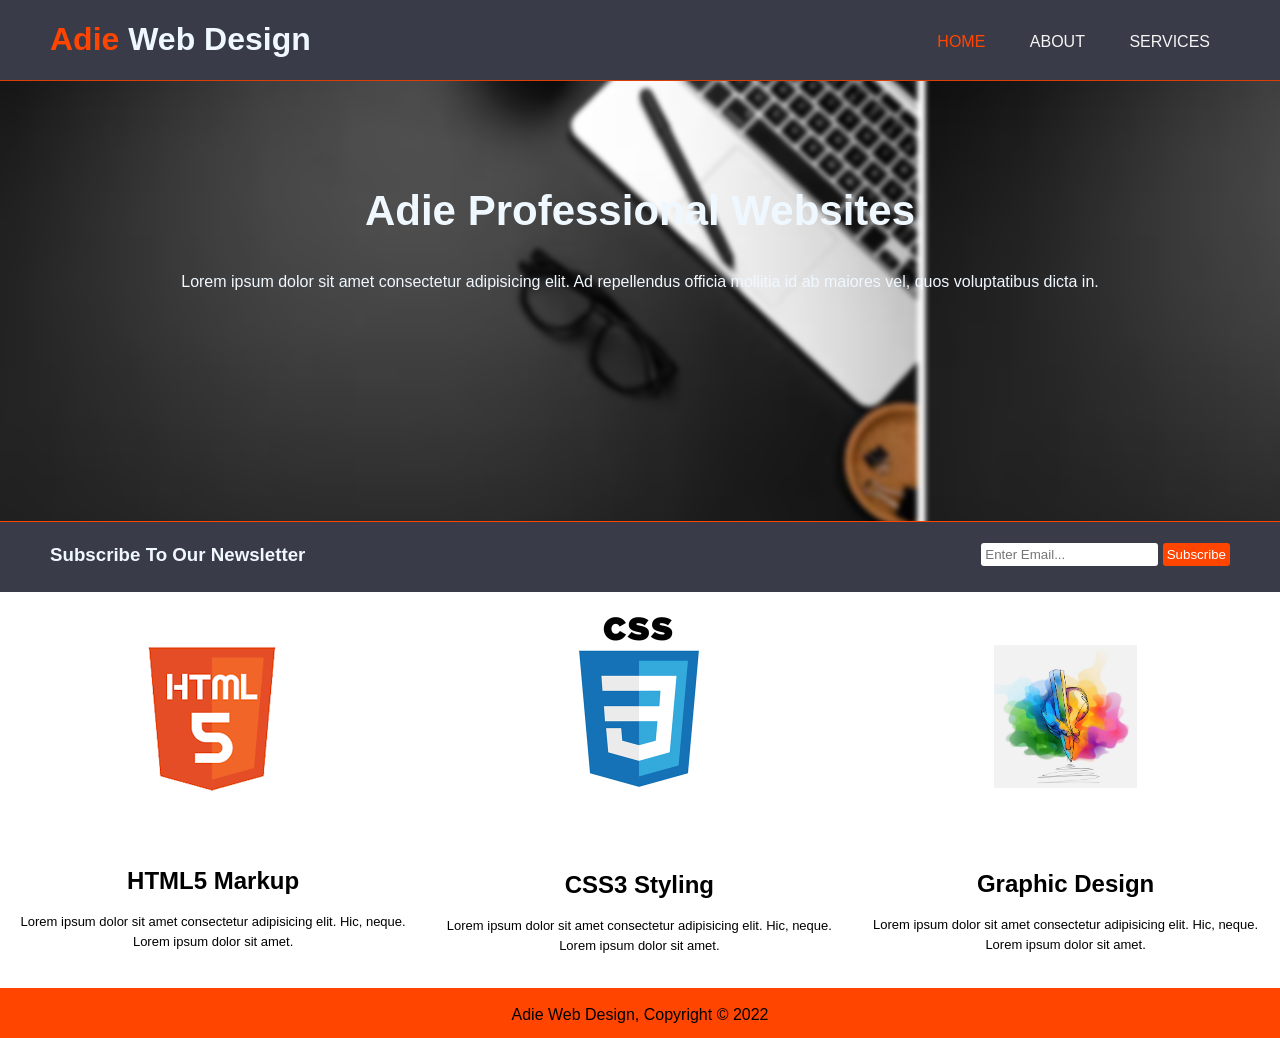
<file: acmeWebDesign/index.html>
<!DOCTYPE html>
<html lang="en">
<head>
   <meta charset="UTF-8">
   <meta name="viewport" content="width=device-width, initial-scale=1.0">
   <title>Adie Web Design | Home</title>
   <link rel="stylesheet" href="css/style.css">
   <link rel="icon" href="img/graphic.jpeg">
</head>
<body>
   <header>
      <div id="logo">
         <h1><span class="Adie">Adie</span> Web Design</h1>
      </div>
      <nav id="navigation">
         <ul>
            <li><a href="#"class="current">Home</a></li>
            <li><a href="about.html">About</a></li>
            <li><a href="services.html">Services</a></li>
         </ul>
      </nav>
   </header>

   <div id="dashboard">
      <h1>Adie Professional Websites</h1>
      <p>Lorem ipsum dolor sit amet consectetur adipisicing elit. Ad repellendus officia mollitia id ab maiores vel, quos voluptatibus dicta in.</p>
   </div>

   <div id="newsletter">
      <h3>Subscribe To Our Newsletter</h3>
      <form>
         <input type="email" placeholder="Enter Email...">
         <button class="button_1">Subscribe</button>
      </form>
   </div>

   <div id="boxes">
      <div class="box">
         <div id="html5" >
            <img src="img/html5.png" alt="HTML5 Markup img">
         </div>
         <h3>HTML5 Markup</h3>
         <p>Lorem ipsum dolor sit amet consectetur adipisicing elit. Hic, neque. Lorem ipsum dolor sit amet.</p>
      </div>
      <div class="box">
         <div id="css3" >
            <img src="img/css3.png" alt="CSS3 Styling img">
         </div>
         <h3>CSS3 Styling</h3>
         <p>Lorem ipsum dolor sit amet consectetur adipisicing elit. Hic, neque. Lorem ipsum dolor sit amet.</p>
      </div>
      <div class="box">
         <div id="graphicDesign">
            <img src="img/graphic.jpeg" alt="Graphic Design img">
         </div>
         <h3>Graphic Design</h3>
         <p>Lorem ipsum dolor sit amet consectetur adipisicing elit. Hic, neque. Lorem ipsum dolor sit amet.</p>
      </div>
   </div>

   <footer>
      <p>Adie Web Design, Copyright &copy; 2022</p>
   </footer>
</body>
</html>
</file>
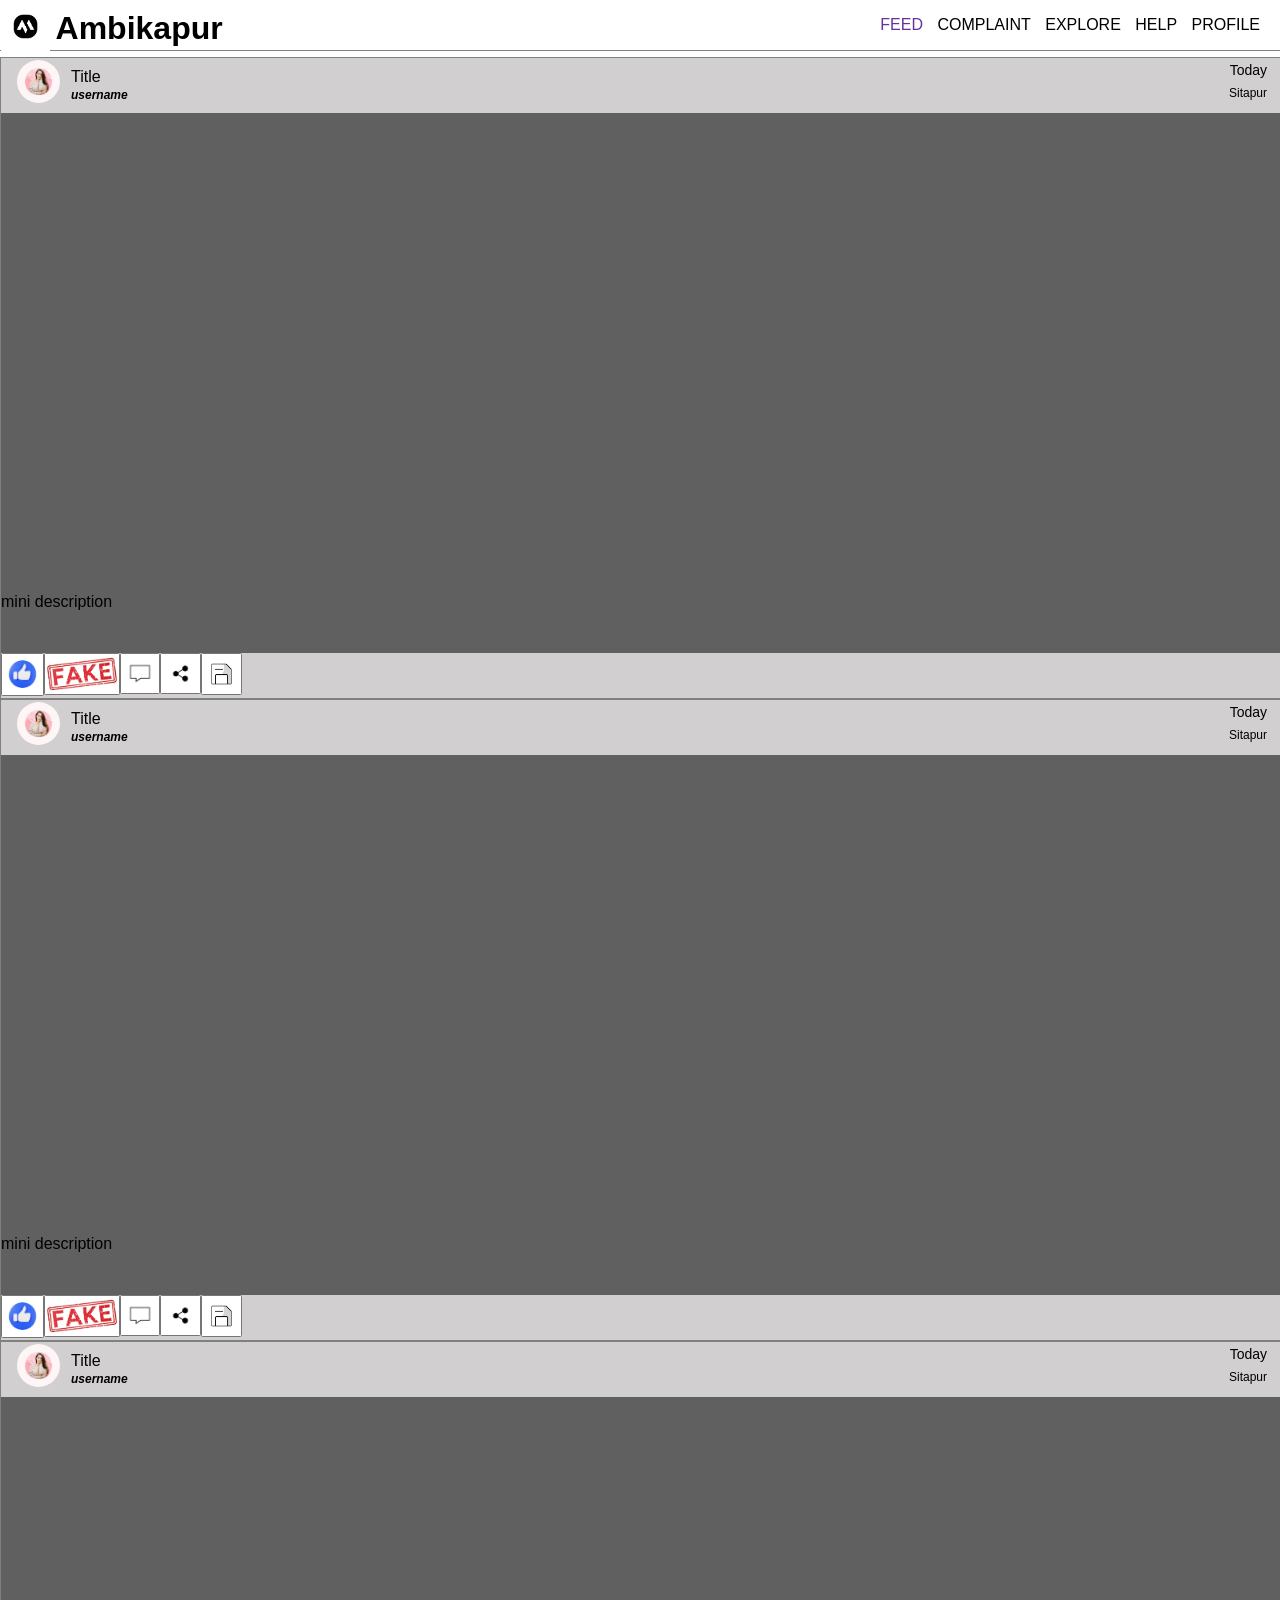
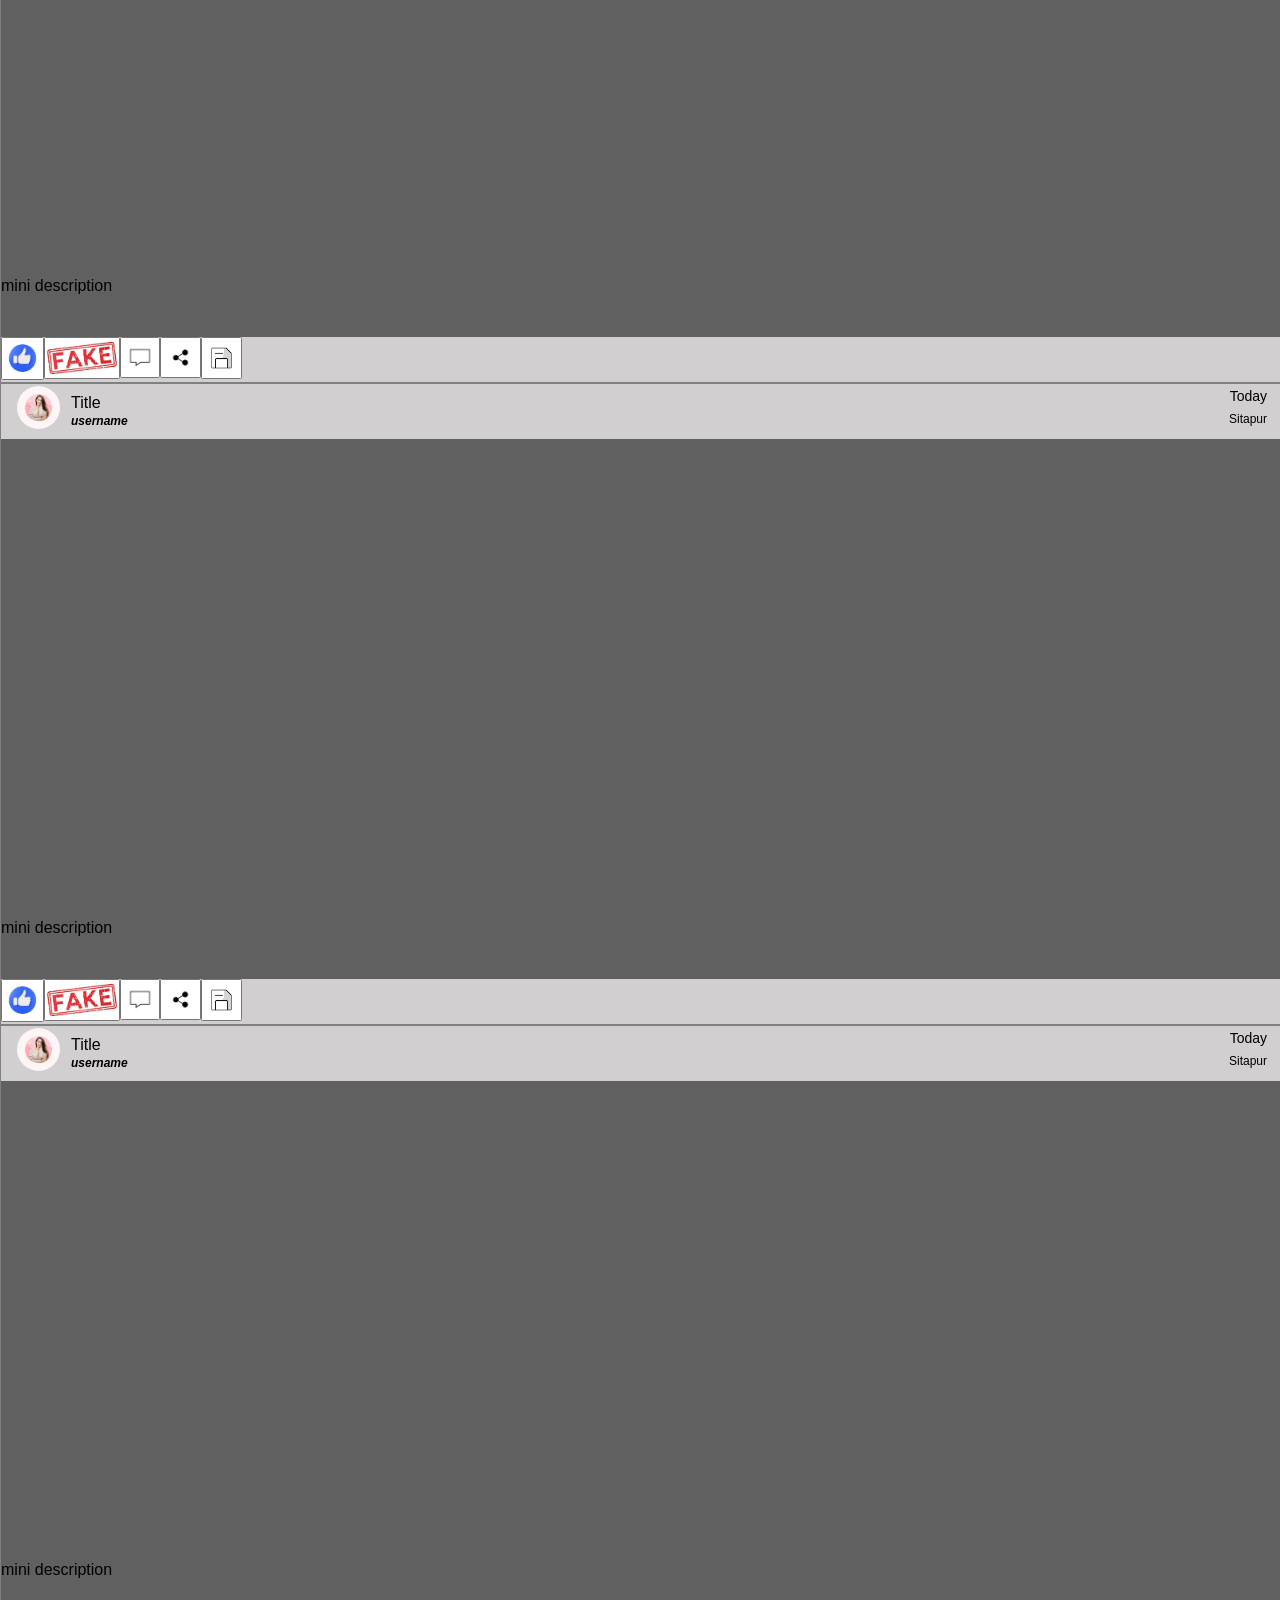
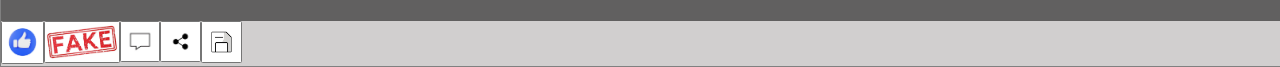
<file: Ambikapur/index.html>
<!DOCTYPE html>
<html lang="en">
<head>
    <meta charset="UTF-8">
    <meta name="viewport" content="width=device-width, initial-scale=1.0">
    <title>Ambikapur | Feed</title>
    <link rel="stylesheet" href="css/style.css">
</head>
<body>
    <header>
        <div id="logo">
            <img src="img/logo.webp" alt="logo">
            <h1>Ambikapur</h1>
        </div>
        <nav id="navi">
            <ul>
                <li><a class="current" href="#">Feed</a></li>
                <li><a href="html/complaint.html">Complaint</a></li>
                <li><a href="html/explore.html">Explore</a></li>
                <li><a class="help" href="html/help.html">Help</a></li>
                <li><a class="profile" href="html/profile.html">Profile</a></li>
            </ul>
        </nav>
    </header>
    <div class="cls"></div>

    <section class="feed">
        <div class="headline">
            <article class="profileImg">
                <img src="demo/profile.webp" alt="profile photo"> <!-- 'profile' picture demo used -->
            </article>
            <article class="title">
                <h3>Title</h3>  <!-- 'Title' to be imported --> 
                <p>username</p> <!--'username' to be imported-->
            </article>
            <article class="whenWhere">
                <p class="when">Today</p> <!--based on created time, when was the post created, also change datatype-->
                <p class="where">Sitapur</p> <!--on hover : provide nearest pin code-->
            </article>
        </div>
        <div class="media">
            <!-- 'media' to be imported-->
             <!-- <img src="demo/media.webpp" alt="media playing"> -->
             <p>mini description</p> <!--will add effects later on import 'description' -->
        </div>
        <div class="reaction">
            <article class="like">
                <button>
                    <img src="img/like.webp" alt="like">
                    <!-- <p>like</p> -->
                </button>
            </article>
            <article class="fake">
                <button>
                    <img src="img/fake.webp" alt="fake">
                    <!-- <p>fake</p> -->
                </button>
            </article>
            <article class="comment">
                <button>
                    <img src="img/comment.webp" alt="comment";>
                    <!-- <p>comment</p> -->
                </button>
            </article>
            <article class="share">
                <button>
                    <img src="img/share.webp" alt="share">
                    <!-- <p>share</p> -->
                </button>
            </article>
            <article class="save">  <!--this on long press will turn into 3underline sign, which will open other options-->
                <button>
                    <img src="img/save.jpg" alt="save">
                    <!-- <p>save</p> -->
                </button>
            </article>
        </div>
    </section>
    <!--one post written-->

    <section class="feed">
        <div class="headline">
            <article class="profileImg">
                <img src="demo/profile.webp" alt="profile photo"> <!-- 'profile' picture demo used -->
            </article>
            <article class="title">
                <h3>Title</h3>  <!-- 'Title' to be imported --> 
                <p>username</p> <!--'username' to be imported-->
            </article>
            <article class="whenWhere">
                <p class="when">Today</p> <!--based on created time, when was the post created, also change datatype-->
                <p class="where">Sitapur</p> <!--on hover : provide nearest pin code-->
            </article>
        </div>
        <div class="media">
            <!-- 'media' to be imported-->
             <!-- <img src="demo/media.webpp" alt="media playing"> -->
             <p>mini description</p> <!--will add effects later on import 'description' -->
        </div>
        <div class="reaction">
            <article class="like">
                <button>
                    <img src="img/like.webp" alt="like">
                    <!-- <p>like</p> -->
                </button>
            </article>
            <article class="fake">
                <button>
                    <img src="img/fake.webp" alt="fake">
                    <!-- <p>fake</p> -->
                </button>
            </article>
            <article class="comment">
                <button>
                    <img src="img/comment.webp" alt="comment";>
                    <!-- <p>comment</p> -->
                </button>
            </article>
            <article class="share">
                <button>
                    <img src="img/share.webp" alt="share">
                    <!-- <p>share</p> -->
                </button>
            </article>
            <article class="save">  <!--this on long press will turn into 3underline sign, which will open other options-->
                <button>
                    <img src="img/save.jpg" alt="save">
                    <!-- <p>save</p> -->
                </button>
            </article>
        </div>
    </section>
    
    <section class="feed">
        <div class="headline">
            <article class="profileImg">
                <img src="demo/profile.webp" alt="profile photo"> <!-- 'profile' picture demo used -->
            </article>
            <article class="title">
                <h3>Title</h3>  <!-- 'Title' to be imported --> 
                <p>username</p> <!--'username' to be imported-->
            </article>
            <article class="whenWhere">
                <p class="when">Today</p> <!--based on created time, when was the post created, also change datatype-->
                <p class="where">Sitapur</p> <!--on hover : provide nearest pin code-->
            </article>
        </div>
        <div class="media">
            <!-- 'media' to be imported-->
             <!-- <img src="demo/media.webpp" alt="media playing"> -->
             <p>mini description</p> <!--will add effects later on import 'description' -->
        </div>
        <div class="reaction">
            <article class="like">
                <button>
                    <img src="img/like.webp" alt="like">
                    <!-- <p>like</p> -->
                </button>
            </article>
            <article class="fake">
                <button>
                    <img src="img/fake.webp" alt="fake">
                    <!-- <p>fake</p> -->
                </button>
            </article>
            <article class="comment">
                <button>
                    <img src="img/comment.webp" alt="comment";>
                    <!-- <p>comment</p> -->
                </button>
            </article>
            <article class="share">
                <button>
                    <img src="img/share.webp" alt="share">
                    <!-- <p>share</p> -->
                </button>
            </article>
            <article class="save">  <!--this on long press will turn into 3underline sign, which will open other options-->
                <button>
                    <img src="img/save.jpg" alt="save">
                    <!-- <p>save</p> -->
                </button>
            </article>
        </div>
    </section>

    <section class="feed">
        <div class="headline">
            <article class="profileImg">
                <img src="demo/profile.webp" alt="profile photo"> <!-- 'profile' picture demo used -->
            </article>
            <article class="title">
                <h3>Title</h3>  <!-- 'Title' to be imported --> 
                <p>username</p> <!--'username' to be imported-->
            </article>
            <article class="whenWhere">
                <p class="when">Today</p> <!--based on created time, when was the post created, also change datatype-->
                <p class="where">Sitapur</p> <!--on hover : provide nearest pin code-->
            </article>
        </div>
        <div class="media">
            <!-- 'media' to be imported-->
             <!-- <img src="demo/media.webpp" alt="media playing"> -->
             <p>mini description</p> <!--will add effects later on import 'description' -->
        </div>
        <div class="reaction">
            <article class="like">
                <button>
                    <img src="img/like.webp" alt="like">
                    <!-- <p>like</p> -->
                </button>
            </article>
            <article class="fake">
                <button>
                    <img src="img/fake.webp" alt="fake">
                    <!-- <p>fake</p> -->
                </button>
            </article>
            <article class="comment">
                <button>
                    <img src="img/comment.webp" alt="comment";>
                    <!-- <p>comment</p> -->
                </button>
            </article>
            <article class="share">
                <button>
                    <img src="img/share.webp" alt="share">
                    <!-- <p>share</p> -->
                </button>
            </article>
            <article class="save">  <!--this on long press will turn into 3underline sign, which will open other options-->
                <button>
                    <img src="img/save.jpg" alt="save">
                    <!-- <p>save</p> -->
                </button>
            </article>
        </div>
    </section>
    
    <section class="feed">
        <div class="headline">
            <article class="profileImg">
                <img src="demo/profile.webp" alt="profile photo"> <!-- 'profile' picture demo used -->
            </article>
            <article class="title">
                <h3>Title</h3>  <!-- 'Title' to be imported --> 
                <p>username</p> <!--'username' to be imported-->
            </article>
            <article class="whenWhere">
                <p class="when">Today</p> <!--based on created time, when was the post created, also change datatype-->
                <p class="where">Sitapur</p> <!--on hover : provide nearest pin code-->
            </article>
        </div>
        <div class="media">
            <!-- 'media' to be imported-->
             <!-- <img src="demo/media.webpp" alt="media playing"> -->
             <p>mini description</p> <!--will add effects later on import 'description' -->
        </div>
        <div class="reaction">
            <article class="like">
                <button>
                    <img src="img/like.webp" alt="like">
                    <!-- <p>like</p> -->
                </button>
            </article>
            <article class="fake">
                <button>
                    <img src="img/fake.webp" alt="fake">
                    <!-- <p>fake</p> -->
                </button>
            </article>
            <article class="comment">
                <button>
                    <img src="img/comment.webp" alt="comment";>
                    <!-- <p>comment</p> -->
                </button>
            </article>
            <article class="share">
                <button>
                    <img src="img/share.webp" alt="share">
                    <!-- <p>share</p> -->
                </button>
            </article>
            <article class="save">  <!--this on long press will turn into 3underline sign, which will open other options-->
                <button>
                    <img src="img/save.jpg" alt="save">
                    <!-- <p>save</p> -->
                </button>
            </article>
        </div>
    </section>

</body>
</html>
</file>
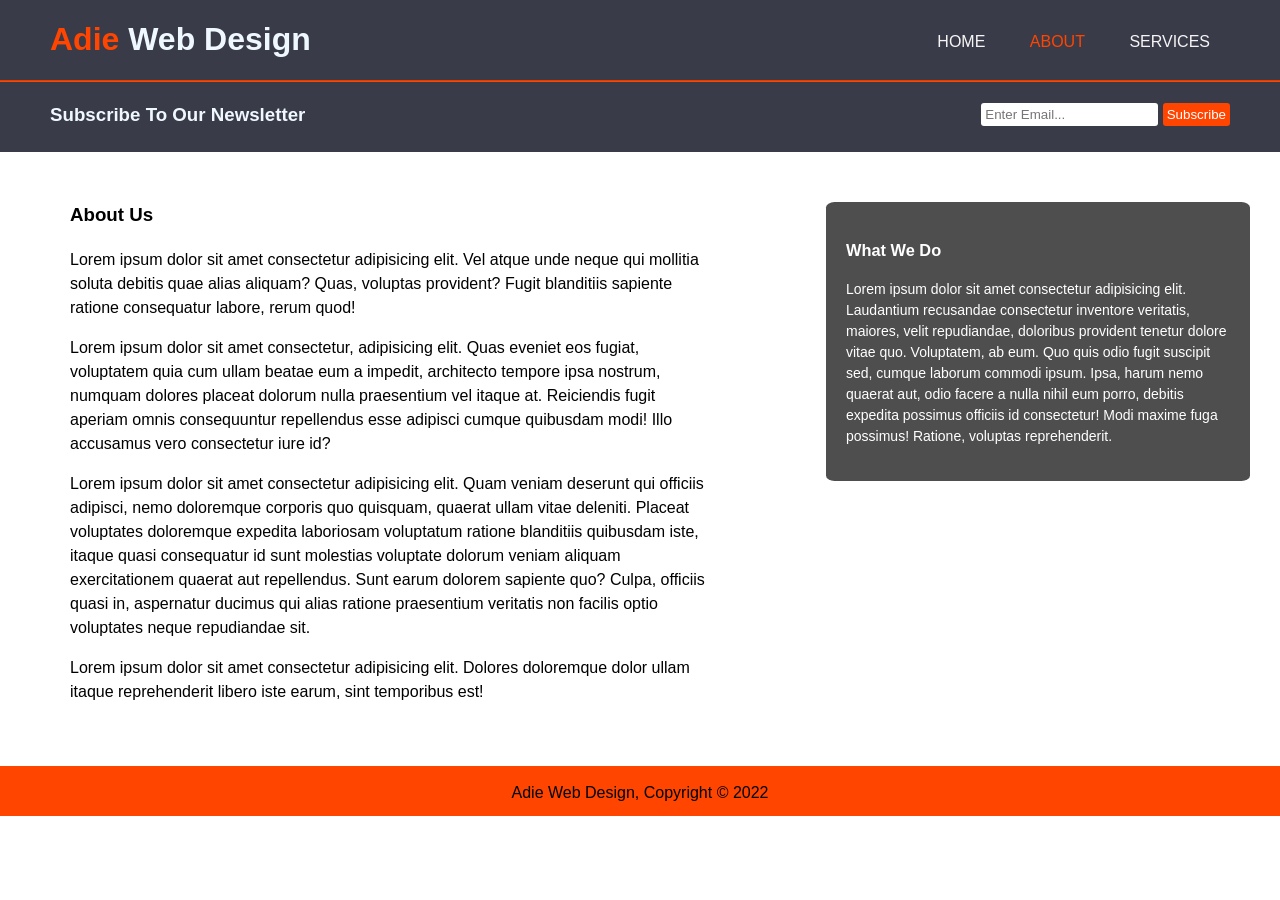
<file: acmeWebDesign/about.html>
<!DOCTYPE html>
<html lang="en">
<head>
   <meta charset="UTF-8">
   <meta name="viewport" content="width=device-width, initial-scale=1.0">
   <title>Adie Web Design | About</title>
   <link rel="stylesheet" href="css/style.css">
   <link rel="icon" href="img/graphic.jpeg">
</head>
<body>
   <header>
      <div id="logo">
         <h1><span class="Adie">Adie</span> Web Design</h1>
      </div>
      <nav id="navigation">
         <ul>
            <li><a href="index.html">Home</a></li>
            <li><a class="current" href="about.html">About</a></li>
            <li><a href="services.html">Services</a></li>
         </ul>
      </nav>
   </header>


   <div id="newsletter">
      <h3>Subscribe To Our Newsletter</h3>
      <form>
         <input type="email" placeholder="Enter Email...">
         <button class="button_1">Subscribe</button>
      </form>
   </div>

   <section>
      <h3>About Us</h3>
      <p>Lorem ipsum dolor sit amet consectetur adipisicing elit. Vel atque unde neque qui mollitia soluta debitis quae alias aliquam? Quas, voluptas provident? Fugit blanditiis sapiente ratione consequatur labore, rerum quod!</p>
      <p>Lorem ipsum dolor sit amet consectetur, adipisicing elit. Quas eveniet eos fugiat, voluptatem quia cum ullam beatae eum a impedit, architecto tempore ipsa nostrum, numquam dolores placeat dolorum nulla praesentium vel itaque at. Reiciendis fugit aperiam omnis consequuntur repellendus esse adipisci cumque quibusdam modi! Illo accusamus vero consectetur iure id?</p>
      <p>Lorem ipsum dolor sit amet consectetur adipisicing elit. Quam veniam deserunt qui officiis adipisci, nemo doloremque corporis quo quisquam, quaerat ullam vitae deleniti. Placeat voluptates doloremque expedita laboriosam voluptatum ratione blanditiis quibusdam iste, itaque quasi consequatur id sunt molestias voluptate dolorum veniam aliquam exercitationem quaerat aut repellendus. Sunt earum dolorem sapiente quo? Culpa, officiis quasi in, aspernatur ducimus qui alias ratione praesentium veritatis non facilis optio voluptates neque repudiandae sit.</p>
      <p>Lorem ipsum dolor sit amet consectetur adipisicing elit. Dolores doloremque dolor ullam itaque reprehenderit libero iste earum, sint temporibus est!</p>
   </section>
   <aside>
      <h3>What We Do</h3>
      <p>Lorem ipsum dolor sit amet consectetur adipisicing elit. Laudantium recusandae consectetur inventore veritatis, maiores, velit repudiandae, doloribus provident tenetur dolore vitae quo. Voluptatem, ab eum. Quo quis odio fugit suscipit sed, cumque laborum commodi ipsum. Ipsa, harum nemo quaerat aut, odio facere a nulla nihil eum porro, debitis expedita possimus officiis id consectetur! Modi maxime fuga possimus! Ratione, voluptas reprehenderit.</p>
   </aside>
   <div class="cls"></div>
   <footer>
      <p>Adie Web Design, Copyright &copy; 2022</p>
   </footer>
</body>
</html>
</file>
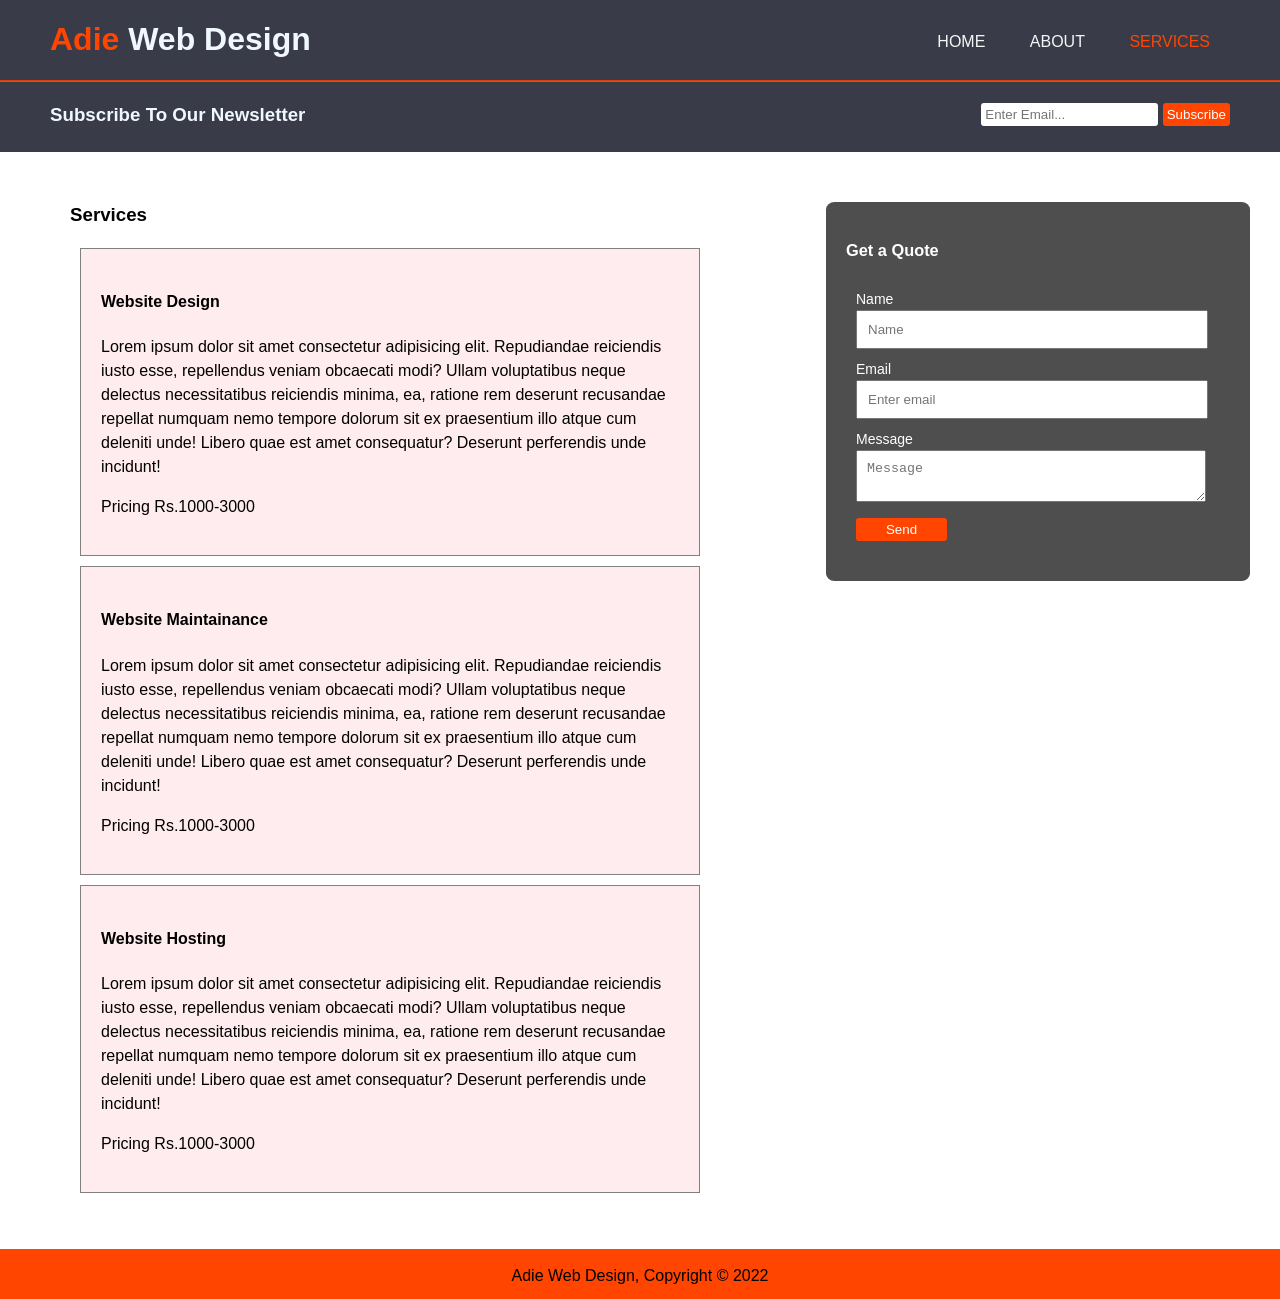
<file: acmeWebDesign/services.html>
<!DOCTYPE html>
<html lang="en">
<head>
   <meta charset="UTF-8">
   <meta name="viewport" content="width=device-width, initial-scale=1.0">
   <title>Adie Web Design | Serivces</title>
   <link rel="stylesheet" href="css/style.css">
   <link rel="icon" href="img/graphic.jpeg">
</head>
<body>
   <header>
      <div id="logo">
         <h1><span class="Adie">Adie</span> Web Design</h1>
      </div>
      <nav id="navigation">
         <ul>
            <li><a href="index.html">Home</a></li>
            <li><a href="about.html">About</a></li>
            <li><a class="current" href="services.html">Services</a></li>
         </ul>
      </nav>
   </header>


   <div id="newsletter">
      <h3>Subscribe To Our Newsletter</h3>
      <form>
         <input type="email" placeholder="Enter Email...">
         <button class="button_1">Subscribe</button>
      </form>
   </div>

   <section>
      <h3>Services</h3>
      <div class="subTask">
         <h4>Website Design</h4>
         <p>Lorem ipsum dolor sit amet consectetur adipisicing elit. Repudiandae reiciendis iusto esse, repellendus veniam obcaecati modi? Ullam voluptatibus neque delectus necessitatibus reiciendis minima, ea, ratione rem deserunt recusandae repellat numquam nemo tempore dolorum sit ex praesentium illo atque cum deleniti unde! Libero quae est amet consequatur? Deserunt perferendis unde incidunt!</p>
         <p> Pricing Rs.1000-3000</p>
      </div>
      <div class="subTask">
         <h4>Website Maintainance</h4>
         <p>Lorem ipsum dolor sit amet consectetur adipisicing elit. Repudiandae reiciendis iusto esse, repellendus veniam obcaecati modi? Ullam voluptatibus neque delectus necessitatibus reiciendis minima, ea, ratione rem deserunt recusandae repellat numquam nemo tempore dolorum sit ex praesentium illo atque cum deleniti unde! Libero quae est amet consequatur? Deserunt perferendis unde incidunt!</p>
         <p> Pricing Rs.1000-3000</p>
      </div>
      <div class="subTask">
         <h4>Website Hosting</h4>
         <p>Lorem ipsum dolor sit amet consectetur adipisicing elit. Repudiandae reiciendis iusto esse, repellendus veniam obcaecati modi? Ullam voluptatibus neque delectus necessitatibus reiciendis minima, ea, ratione rem deserunt recusandae repellat numquam nemo tempore dolorum sit ex praesentium illo atque cum deleniti unde! Libero quae est amet consequatur? Deserunt perferendis unde incidunt!</p>
         <p> Pricing Rs.1000-3000</p>
      </div>

   </section>
   <aside>
      <h3>Get a Quote</h3>
      <form>
         <label>Name</label><br>
         <input type="text" placeholder="Name"><br>
         <label>Email</label><br>
         <input type="email" placeholder="Enter email"><br>
         <label>Message</label><br>
         <textarea name="message" placeholder="Message"></textarea><br>
         <button class="button_1">Send</button><br>
      </form>
   </aside>
   <div class="cls"></div>
   <footer>
      <p>Adie Web Design, Copyright &copy; 2022</p>
   </footer>
</body>
</html>
</file>
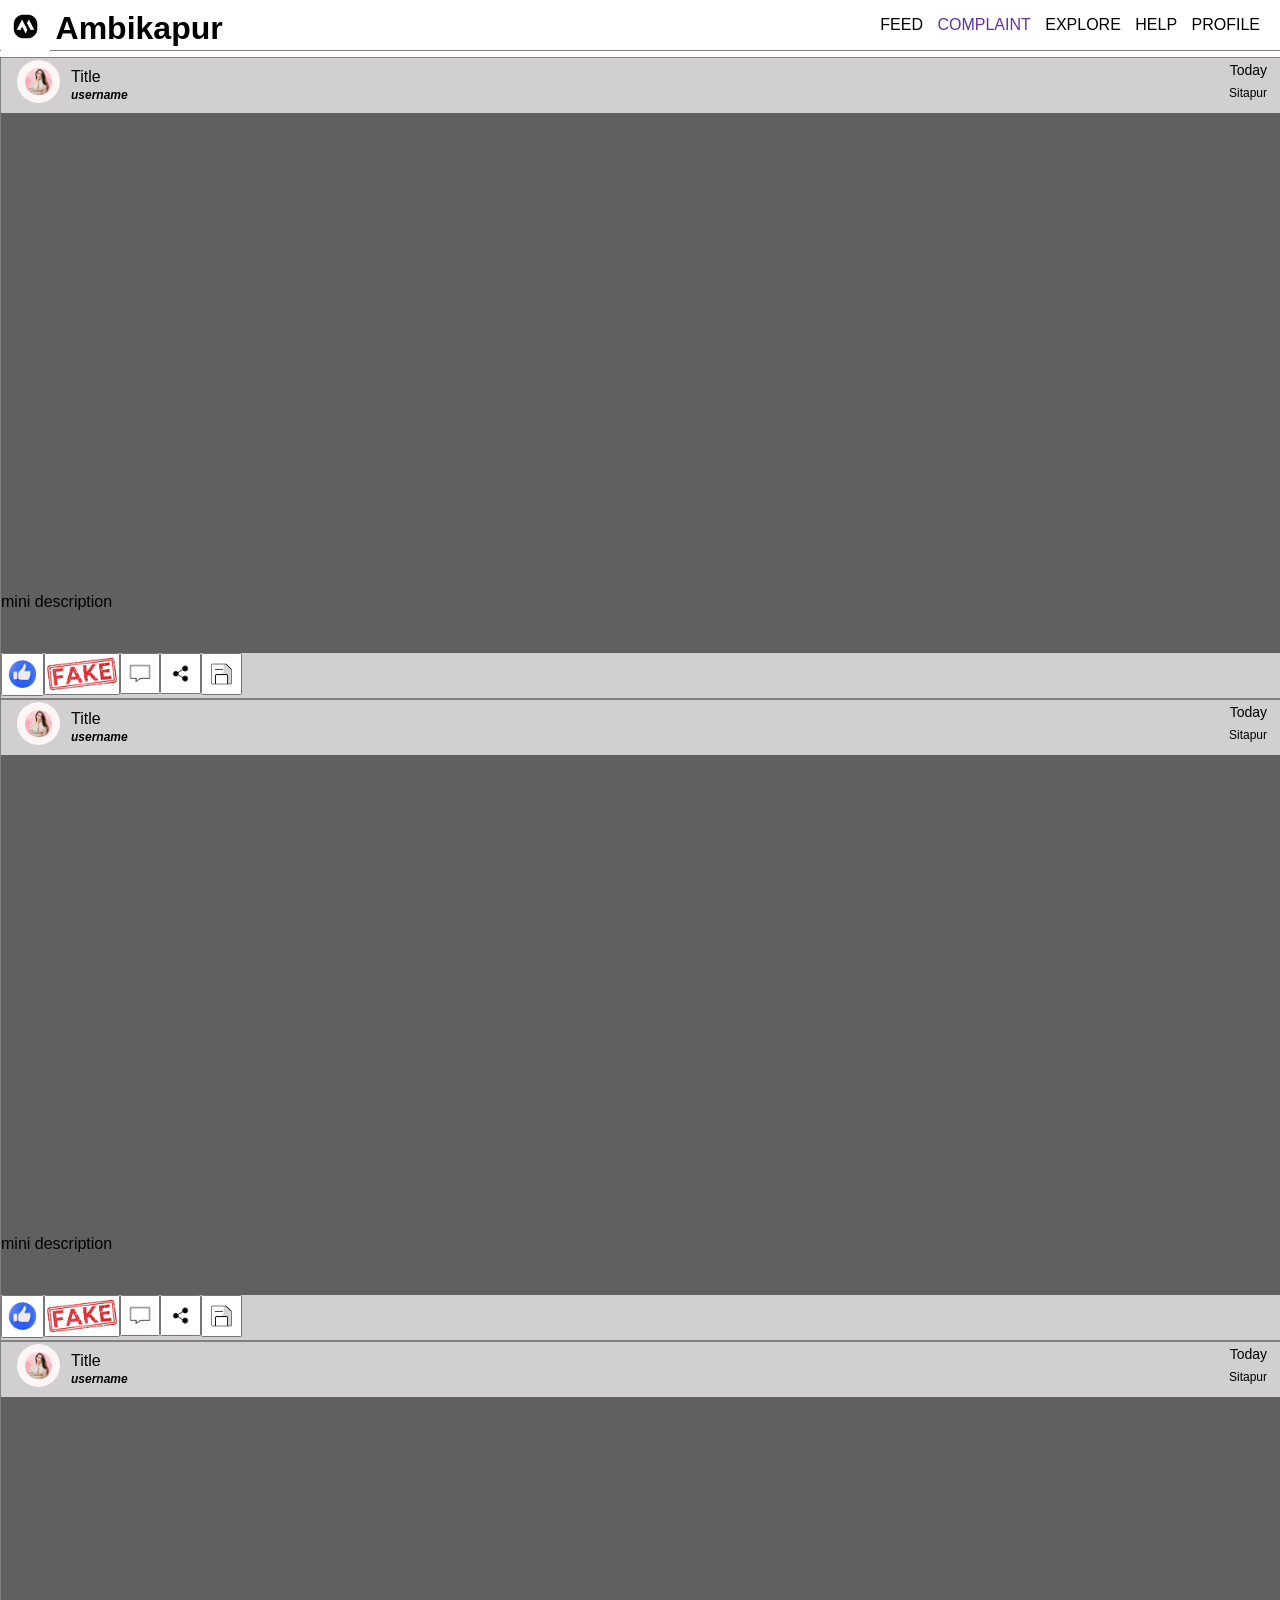
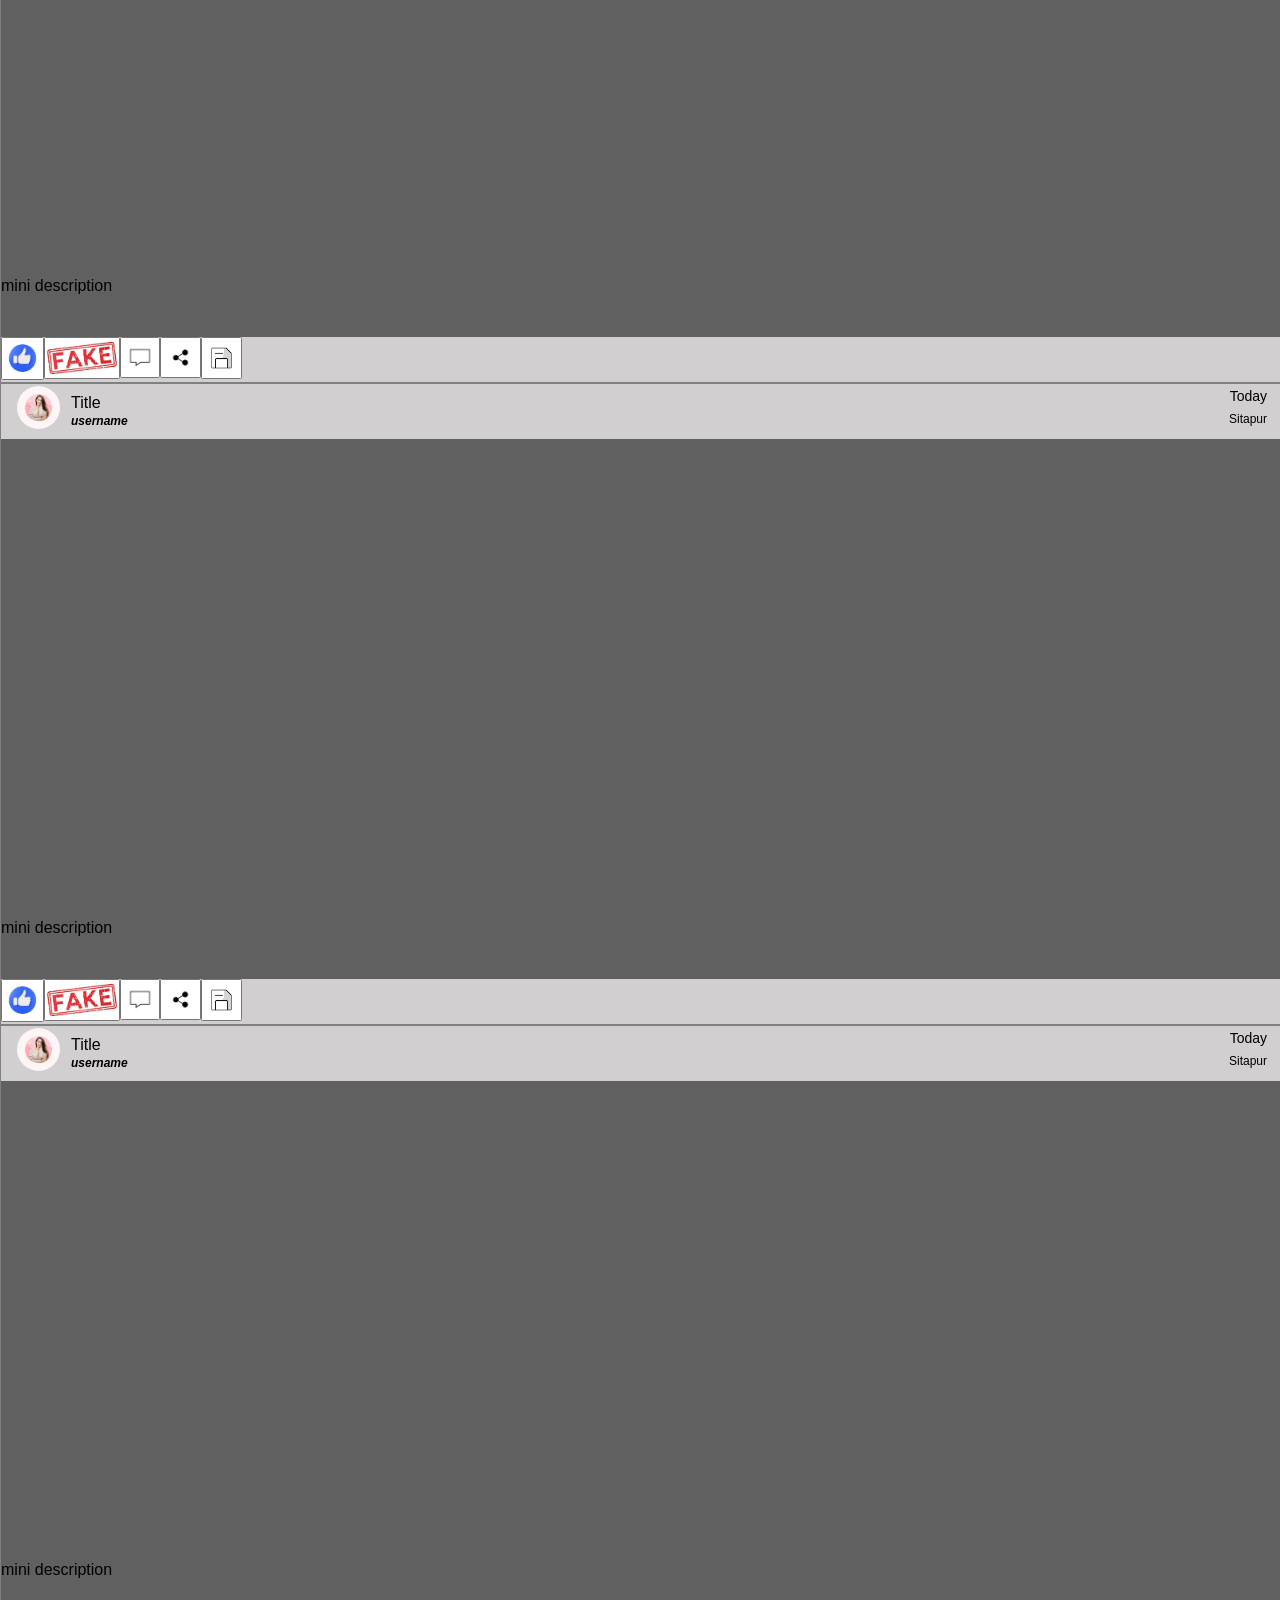
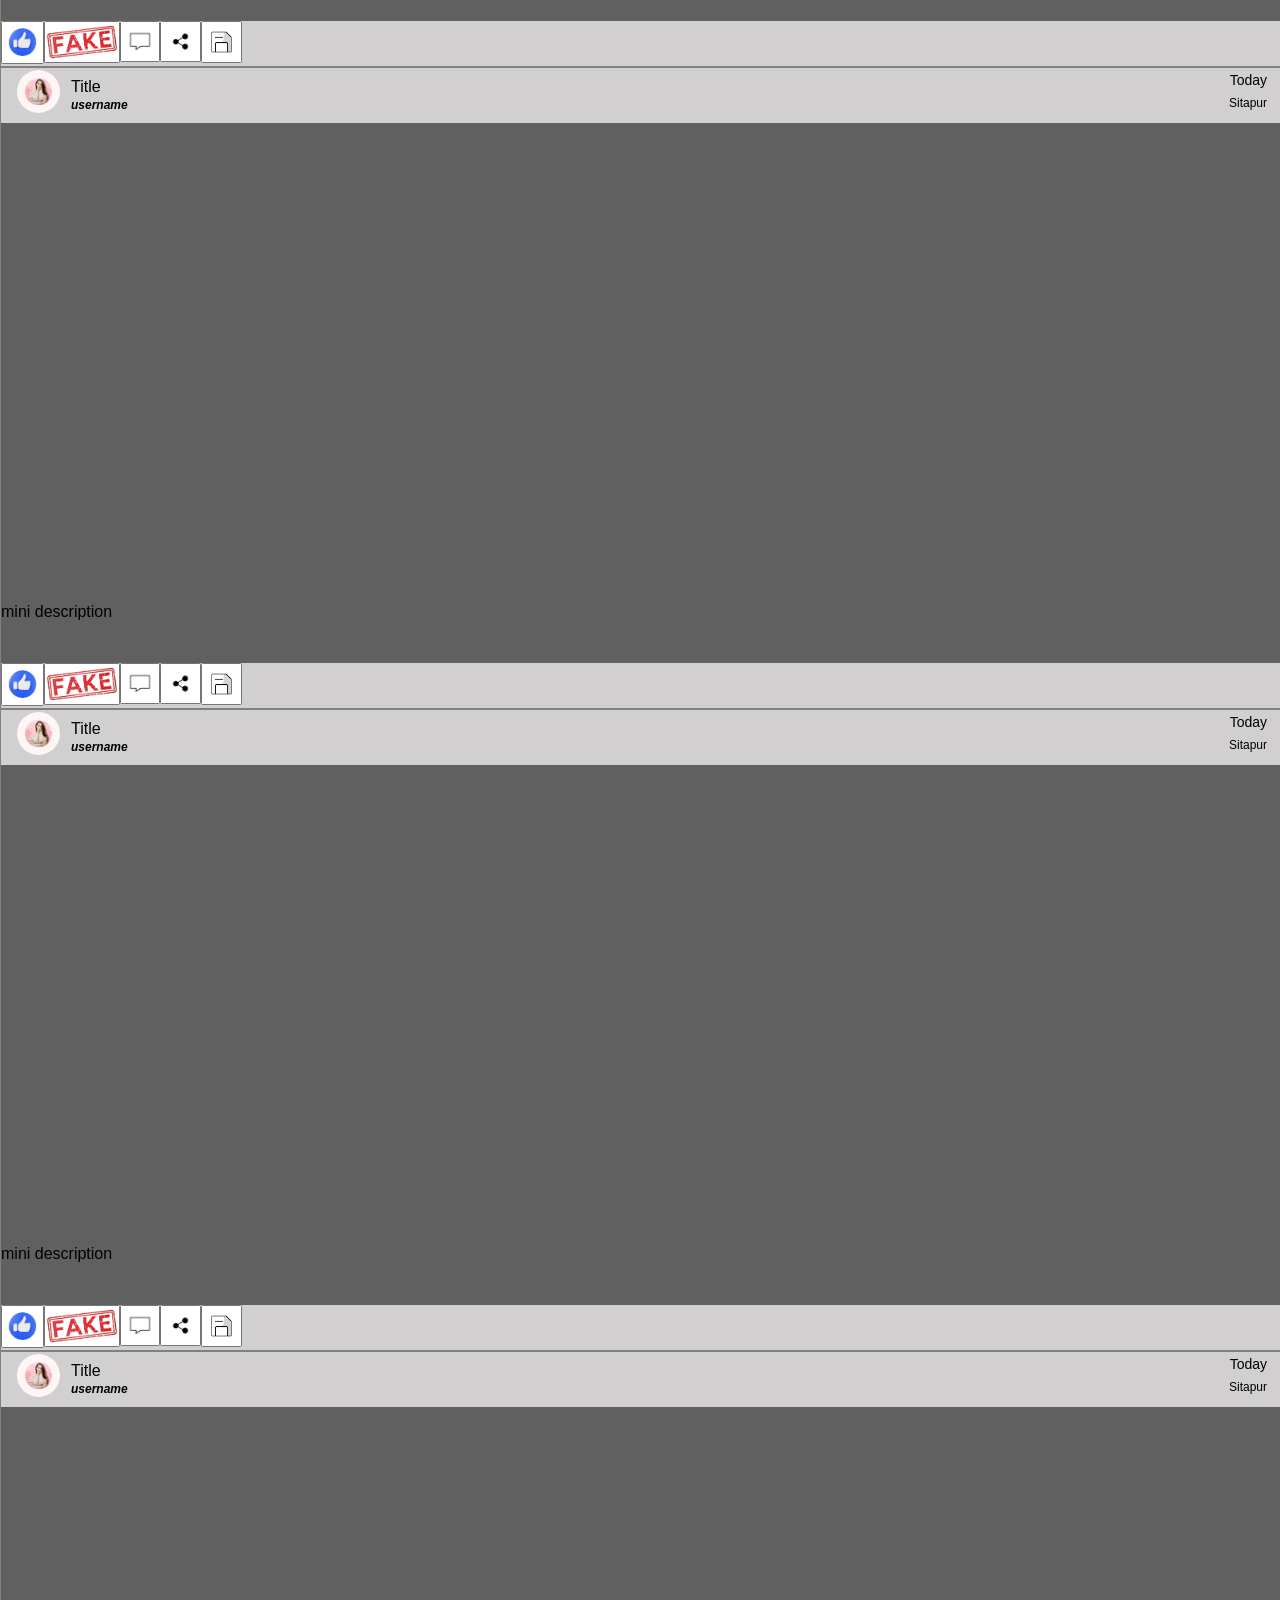
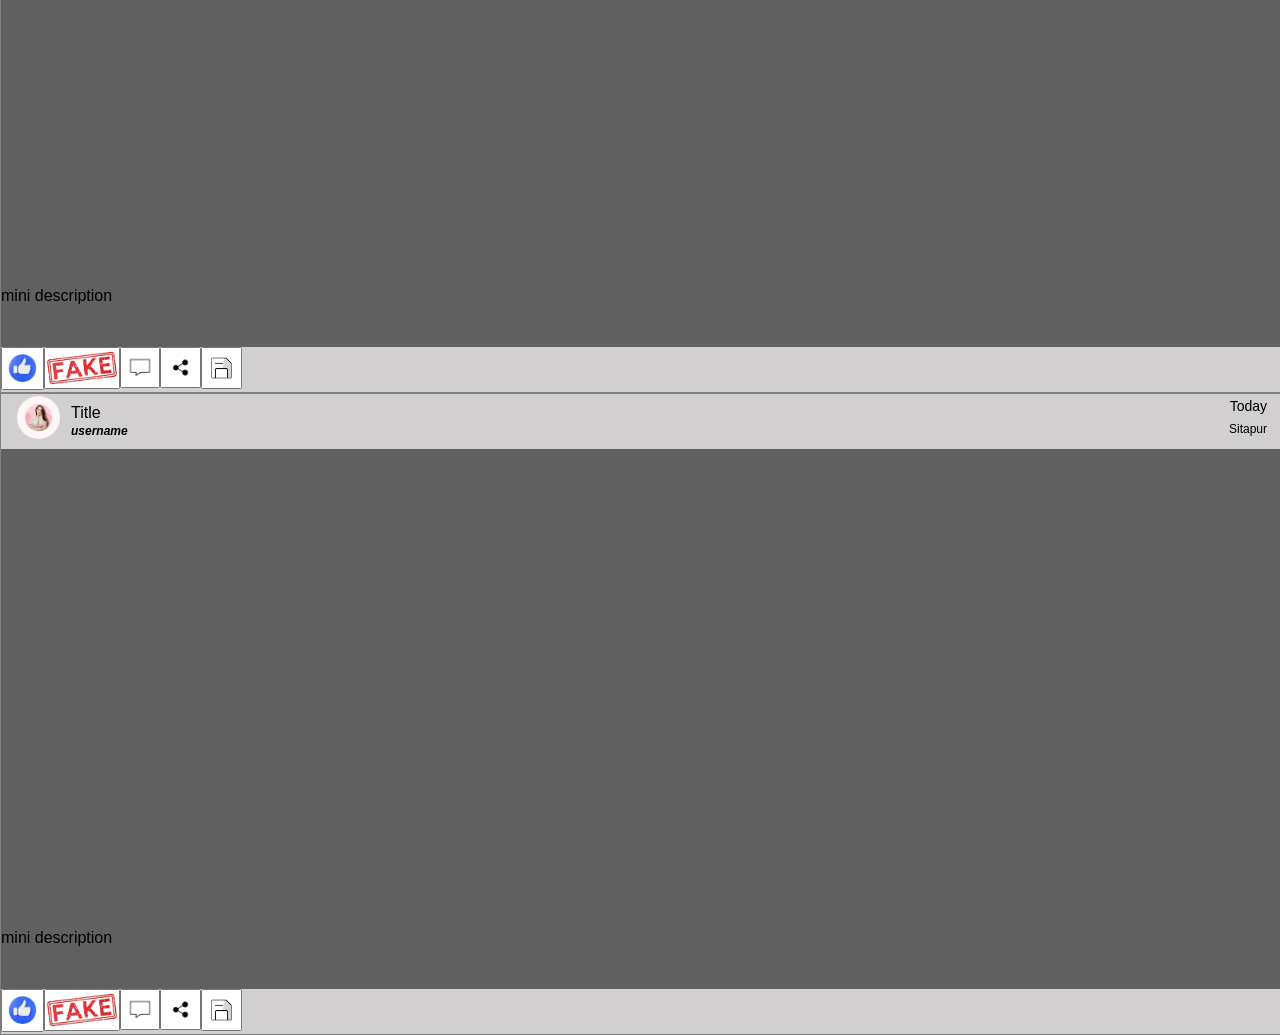
<file: Ambikapur/html/complaint.html>
<!DOCTYPE html>
<html lang="en">
<head>
    <meta charset="UTF-8">
    <meta name="viewport" content="width=device-width, initial-scale=1.0">
    <title>Ambikapur | Complaint</title>
    <link rel="stylesheet" href="../css/style.css">
</head>
<body>
    <header>
        <div id="logo">
            <img src="../img/logo.webp" alt="logo">
            <h1>Ambikapur</h1>
        </div>
        <nav id="navi">
            <ul>
                <li><a href="../index.html">Feed</a></li>
                <li><a class="current" href="#">Complaint</a></li>
                <li><a href="explore.html">Explore</a></li>
                <li><a class="help" href="help.html">Help</a></li>
                <li><a class="profile" href="profile.html">Profile</a></li>
            </ul>
        </nav>
    </header>
    <div class="cls"></div>

    <section class="feed">
        <div class="headline">
            <article class="profileImg">
                <img src="../demo/profile.webp" alt="profile photo"> <!-- 'profile' picture demo used -->
            </article>
            <article class="title">
                <h3>Title</h3>  <!-- 'Title' to be imported --> 
                <p>username</p> <!--'username' to be imported-->
            </article>
            <article class="whenWhere">
                <p class="when">Today</p> <!--based on created time, when was the post created, also change datatype-->
                <p class="where">Sitapur</p> <!--on hover : provide nearest pin code-->
            </article>
        </div>
        <div class="media">
            <!-- 'media' to be imported-->
             <!-- <img src="../demo/media.webp" alt="media playing"> -->
             <p>mini description</p> <!--will add effects later on import 'description' -->
        </div>
        <div class="reaction">
            <article class="like">
                <button>
                    <img src="../img/like.webp" alt="like">
                    <!-- <p>like</p> -->
                </button>
            </article>
            <article class="fake">
                <button>
                    <img src="../img/fake.webp" alt="fake">
                    <!-- <p>fake</p> -->
                </button>
            </article>
            <article class="comment">
                <button>
                    <img src="../img/comment.webp" alt="comment";>
                    <!-- <p>comment</p> -->
                </button>
            </article>
            <article class="share">
                <button>
                    <img src="../img/share.webp" alt="share">
                    <!-- <p>share</p> -->
                </button>
            </article>
            <article class="save">  <!--this on long press will turn into 3underline sign, which will open other options-->
                <button>
                    <img src="../img/save.jpg" alt="save">
                    <!-- <p>save</p> -->
                </button>
            </article>
        </div>
    </section>

    <!-- RATHER FOCUS ON DESCRIPTION PAGE -->
    <!--one post written-->
    
    <section class="feed">
        <div class="headline">
            <article class="profileImg">
                <img src="../demo/profile.webp" alt="profile photo"> <!-- 'profile' picture demo used -->
            </article>
            <article class="title">
                <h3>Title</h3>  <!-- 'Title' to be imported --> 
                <p>username</p> <!--'username' to be imported-->
            </article>
            <article class="whenWhere">
                <p class="when">Today</p> <!--based on created time, when was the post created, also change datatype-->
                <p class="where">Sitapur</p> <!--on hover : provide nearest pin code-->
            </article>
        </div>
        <div class="media">
            <!-- 'media' to be imported-->
             <!-- <img src="../demo/media.webp" alt="media playing"> -->
             <p>mini description</p> <!--will add effects later on import 'description' -->
        </div>
        <div class="reaction">
            <article class="like">
                <button>
                    <img src="../img/like.webp" alt="like">
                    <!-- <p>like</p> -->
                </button>
            </article>
            <article class="fake">
                <button>
                    <img src="../img/fake.webp" alt="fake">
                    <!-- <p>fake</p> -->
                </button>
            </article>
            <article class="comment">
                <button>
                    <img src="../img/comment.webp" alt="comment";>
                    <!-- <p>comment</p> -->
                </button>
            </article>
            <article class="share">
                <button>
                    <img src="../img/share.webp" alt="share">
                    <!-- <p>share</p> -->
                </button>
            </article>
            <article class="save">  <!--this on long press will turn into 3underline sign, which will open other options-->
                <button>
                    <img src="../img/save.jpg" alt="save">
                    <!-- <p>save</p> -->
                </button>
            </article>
        </div>
    </section>
    
    <section class="feed">
        <div class="headline">
            <article class="profileImg">
                <img src="../demo/profile.webp" alt="profile photo"> <!-- 'profile' picture demo used -->
            </article>
            <article class="title">
                <h3>Title</h3>  <!-- 'Title' to be imported --> 
                <p>username</p> <!--'username' to be imported-->
            </article>
            <article class="whenWhere">
                <p class="when">Today</p> <!--based on created time, when was the post created, also change datatype-->
                <p class="where">Sitapur</p> <!--on hover : provide nearest pin code-->
            </article>
        </div>
        <div class="media">
            <!-- 'media' to be imported-->
             <!-- <img src="../demo/media.webp" alt="media playing"> -->
             <p>mini description</p> <!--will add effects later on import 'description' -->
        </div>
        <div class="reaction">
            <article class="like">
                <button>
                    <img src="../img/like.webp" alt="like">
                    <!-- <p>like</p> -->
                </button>
            </article>
            <article class="fake">
                <button>
                    <img src="../img/fake.webp" alt="fake">
                    <!-- <p>fake</p> -->
                </button>
            </article>
            <article class="comment">
                <button>
                    <img src="../img/comment.webp" alt="comment";>
                    <!-- <p>comment</p> -->
                </button>
            </article>
            <article class="share">
                <button>
                    <img src="../img/share.webp" alt="share">
                    <!-- <p>share</p> -->
                </button>
            </article>
            <article class="save">  <!--this on long press will turn into 3underline sign, which will open other options-->
                <button>
                    <img src="../img/save.jpg" alt="save">
                    <!-- <p>save</p> -->
                </button>
            </article>
        </div>
    </section>

    
    <section class="feed">
        <div class="headline">
            <article class="profileImg">
                <img src="../demo/profile.webp" alt="profile photo"> <!-- 'profile' picture demo used -->
            </article>
            <article class="title">
                <h3>Title</h3>  <!-- 'Title' to be imported --> 
                <p>username</p> <!--'username' to be imported-->
            </article>
            <article class="whenWhere">
                <p class="when">Today</p> <!--based on created time, when was the post created, also change datatype-->
                <p class="where">Sitapur</p> <!--on hover : provide nearest pin code-->
            </article>
        </div>
        <div class="media">
            <!-- 'media' to be imported-->
             <!-- <img src="../demo/media.webp" alt="media playing"> -->
             <p>mini description</p> <!--will add effects later on import 'description' -->
        </div>
        <div class="reaction">
            <article class="like">
                <button>
                    <img src="../img/like.webp" alt="like">
                    <!-- <p>like</p> -->
                </button>
            </article>
            <article class="fake">
                <button>
                    <img src="../img/fake.webp" alt="fake">
                    <!-- <p>fake</p> -->
                </button>
            </article>
            <article class="comment">
                <button>
                    <img src="../img/comment.webp" alt="comment";>
                    <!-- <p>comment</p> -->
                </button>
            </article>
            <article class="share">
                <button>
                    <img src="../img/share.webp" alt="share">
                    <!-- <p>share</p> -->
                </button>
            </article>
            <article class="save">  <!--this on long press will turn into 3underline sign, which will open other options-->
                <button>
                    <img src="../img/save.jpg" alt="save">
                    <!-- <p>save</p> -->
                </button>
            </article>
        </div>
    </section>

    
    <section class="feed">
        <div class="headline">
            <article class="profileImg">
                <img src="../demo/profile.webp" alt="profile photo"> <!-- 'profile' picture demo used -->
            </article>
            <article class="title">
                <h3>Title</h3>  <!-- 'Title' to be imported --> 
                <p>username</p> <!--'username' to be imported-->
            </article>
            <article class="whenWhere">
                <p class="when">Today</p> <!--based on created time, when was the post created, also change datatype-->
                <p class="where">Sitapur</p> <!--on hover : provide nearest pin code-->
            </article>
        </div>
        <div class="media">
            <!-- 'media' to be imported-->
             <!-- <img src="../demo/media.webp" alt="media playing"> -->
             <p>mini description</p> <!--will add effects later on import 'description' -->
        </div>
        <div class="reaction">
            <article class="like">
                <button>
                    <img src="../img/like.webp" alt="like">
                    <!-- <p>like</p> -->
                </button>
            </article>
            <article class="fake">
                <button>
                    <img src="../img/fake.webp" alt="fake">
                    <!-- <p>fake</p> -->
                </button>
            </article>
            <article class="comment">
                <button>
                    <img src="../img/comment.webp" alt="comment";>
                    <!-- <p>comment</p> -->
                </button>
            </article>
            <article class="share">
                <button>
                    <img src="../img/share.webp" alt="share">
                    <!-- <p>share</p> -->
                </button>
            </article>
            <article class="save">  <!--this on long press will turn into 3underline sign, which will open other options-->
                <button>
                    <img src="../img/save.jpg" alt="save">
                    <!-- <p>save</p> -->
                </button>
            </article>
        </div>
    </section>
    
    <section class="feed">
        <div class="headline">
            <article class="profileImg">
                <img src="../demo/profile.webp" alt="profile photo"> <!-- 'profile' picture demo used -->
            </article>
            <article class="title">
                <h3>Title</h3>  <!-- 'Title' to be imported --> 
                <p>username</p> <!--'username' to be imported-->
            </article>
            <article class="whenWhere">
                <p class="when">Today</p> <!--based on created time, when was the post created, also change datatype-->
                <p class="where">Sitapur</p> <!--on hover : provide nearest pin code-->
            </article>
        </div>
        <div class="media">
            <!-- 'media' to be imported-->
             <!-- <img src="../demo/media.webp" alt="media playing"> -->
             <p>mini description</p> <!--will add effects later on import 'description' -->
        </div>
        <div class="reaction">
            <article class="like">
                <button>
                    <img src="../img/like.webp" alt="like">
                    <!-- <p>like</p> -->
                </button>
            </article>
            <article class="fake">
                <button>
                    <img src="../img/fake.webp" alt="fake">
                    <!-- <p>fake</p> -->
                </button>
            </article>
            <article class="comment">
                <button>
                    <img src="../img/comment.webp" alt="comment";>
                    <!-- <p>comment</p> -->
                </button>
            </article>
            <article class="share">
                <button>
                    <img src="../img/share.webp" alt="share">
                    <!-- <p>share</p> -->
                </button>
            </article>
            <article class="save">  <!--this on long press will turn into 3underline sign, which will open other options-->
                <button>
                    <img src="../img/save.jpg" alt="save">
                    <!-- <p>save</p> -->
                </button>
            </article>
        </div>
    </section>

    
    <section class="feed">
        <div class="headline">
            <article class="profileImg">
                <img src="../demo/profile.webp" alt="profile photo"> <!-- 'profile' picture demo used -->
            </article>
            <article class="title">
                <h3>Title</h3>  <!-- 'Title' to be imported --> 
                <p>username</p> <!--'username' to be imported-->
            </article>
            <article class="whenWhere">
                <p class="when">Today</p> <!--based on created time, when was the post created, also change datatype-->
                <p class="where">Sitapur</p> <!--on hover : provide nearest pin code-->
            </article>
        </div>
        <div class="media">
            <!-- 'media' to be imported-->
             <!-- <img src="../demo/media.webp" alt="media playing"> -->
             <p>mini description</p> <!--will add effects later on import 'description' -->
        </div>
        <div class="reaction">
            <article class="like">
                <button>
                    <img src="../img/like.webp" alt="like">
                    <!-- <p>like</p> -->
                </button>
            </article>
            <article class="fake">
                <button>
                    <img src="../img/fake.webp" alt="fake">
                    <!-- <p>fake</p> -->
                </button>
            </article>
            <article class="comment">
                <button>
                    <img src="../img/comment.webp" alt="comment";>
                    <!-- <p>comment</p> -->
                </button>
            </article>
            <article class="share">
                <button>
                    <img src="../img/share.webp" alt="share">
                    <!-- <p>share</p> -->
                </button>
            </article>
            <article class="save">  <!--this on long press will turn into 3underline sign, which will open other options-->
                <button>
                    <img src="../img/save.jpg" alt="save">
                    <!-- <p>save</p> -->
                </button>
            </article>
        </div>
    </section>

    <section class="feed">
        <div class="headline">
            <article class="profileImg">
                <img src="../demo/profile.webp" alt="profile photo"> <!-- 'profile' picture demo used -->
            </article>
            <article class="title">
                <h3>Title</h3>  <!-- 'Title' to be imported --> 
                <p>username</p> <!--'username' to be imported-->
            </article>
            <article class="whenWhere">
                <p class="when">Today</p> <!--based on created time, when was the post created, also change datatype-->
                <p class="where">Sitapur</p> <!--on hover : provide nearest pin code-->
            </article>
        </div>
        <div class="media">
            <!-- 'media' to be imported-->
             <!-- <img src="../demo/media.webp" alt="media playing"> -->
             <p>mini description</p> <!--will add effects later on import 'description' -->
        </div>
        <div class="reaction">
            <article class="like">
                <button>
                    <img src="../img/like.webp" alt="like">
                    <!-- <p>like</p> -->
                </button>
            </article>
            <article class="fake">
                <button>
                    <img src="../img/fake.webp" alt="fake">
                    <!-- <p>fake</p> -->
                </button>
            </article>
            <article class="comment">
                <button>
                    <img src="../img/comment.webp" alt="comment";>
                    <!-- <p>comment</p> -->
                </button>
            </article>
            <article class="share">
                <button>
                    <img src="../img/share.webp" alt="share">
                    <!-- <p>share</p> -->
                </button>
            </article>
            <article class="save">  <!--this on long press will turn into 3underline sign, which will open other options-->
                <button>
                    <img src="../img/save.jpg" alt="save">
                    <!-- <p>save</p> -->
                </button>
            </article>
        </div>
    </section>

    
    <section class="feed">
        <div class="headline">
            <article class="profileImg">
                <img src="../demo/profile.webp" alt="profile photo"> <!-- 'profile' picture demo used -->
            </article>
            <article class="title">
                <h3>Title</h3>  <!-- 'Title' to be imported --> 
                <p>username</p> <!--'username' to be imported-->
            </article>
            <article class="whenWhere">
                <p class="when">Today</p> <!--based on created time, when was the post created, also change datatype-->
                <p class="where">Sitapur</p> <!--on hover : provide nearest pin code-->
            </article>
        </div>
        <div class="media">
            <!-- 'media' to be imported-->
             <!-- <img src="../demo/media.webp" alt="media playing"> -->
             <p>mini description</p> <!--will add effects later on import 'description' -->
        </div>
        <div class="reaction">
            <article class="like">
                <button>
                    <img src="../img/like.webp" alt="like">
                    <!-- <p>like</p> -->
                </button>
            </article>
            <article class="fake">
                <button>
                    <img src="../img/fake.webp" alt="fake">
                    <!-- <p>fake</p> -->
                </button>
            </article>
            <article class="comment">
                <button>
                    <img src="../img/comment.webp" alt="comment";>
                    <!-- <p>comment</p> -->
                </button>
            </article>
            <article class="share">
                <button>
                    <img src="../img/share.webp" alt="share">
                    <!-- <p>share</p> -->
                </button>
            </article>
            <article class="save">  <!--this on long press will turn into 3underline sign, which will open other options-->
                <button>
                    <img src="../img/save.jpg" alt="save">
                    <!-- <p>save</p> -->
                </button>
            </article>
        </div>
    </section>

</body>
</html>
</file>
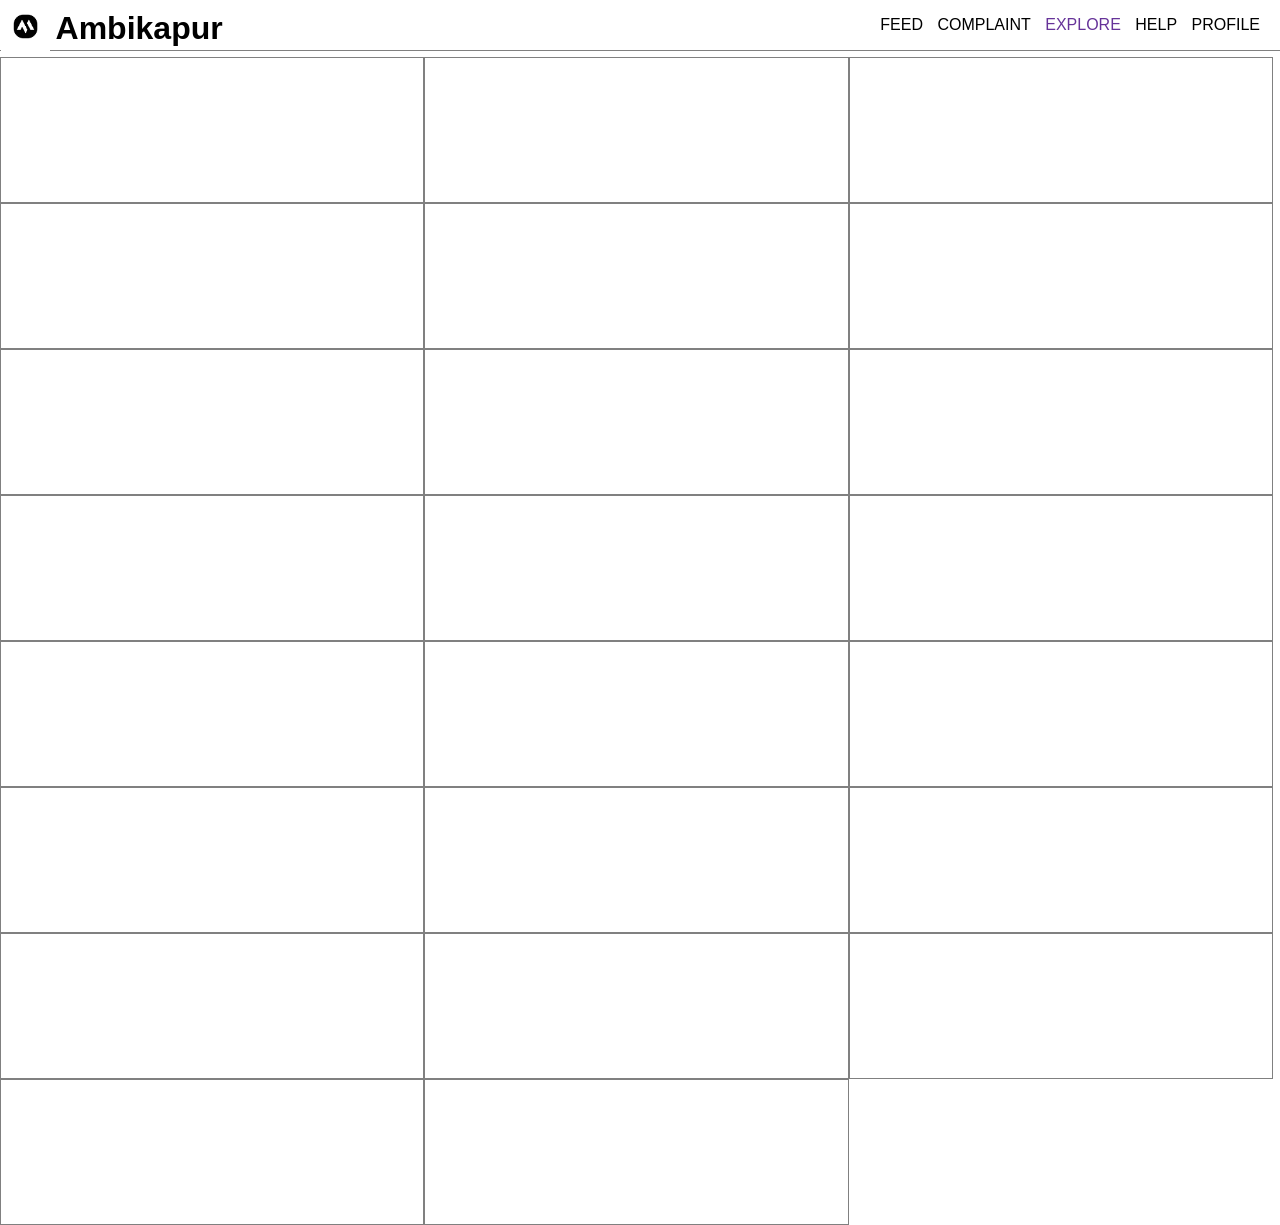
<file: Ambikapur/html/explore.html>
<!DOCTYPE html>
<html lang="en">
<head>
    <meta charset="UTF-8">
    <meta name="viewport" content="width=device-width, initial-scale=1.0">
    <title>Ambikapur | Explore</title>
    <link rel="stylesheet" href="../css/style.css">
</head>
<body>
    <header>
        <div id="logo">
            <img src="../img/logo.webp" alt="logo">
            <h1>Ambikapur</h1>
        </div>
        <nav id="navi">
            <ul>
                <li><a href="../index.html">Feed</a></li>
                <li><a href="complaint.html">Complaint</a></li>
                <li><a class="current" href="#">Explore</a></li>
                <li><a class="help" href="help.html">Help</a></li>
                <li><a class="profile" href="profile.html">Profile</a></li>
            </ul>
        </nav>
    </header>
    
    <div class="cls"></div>

    <section class="thumbnail">
        <!-- <img src="" alt=""> -->
    </section>
    <!--one post written-->

    <section class="thumbnail">
        <!-- <img src="" alt=""> -->
    </section>
    <section class="thumbnail">
        <!-- <img src="" alt=""> -->
    </section>
    <section class="thumbnail">
        <!-- <img src="" alt=""> -->
    </section>
    <section class="thumbnail">
        <!-- <img src="" alt=""> -->
    </section>
    <section class="thumbnail">
        <!-- <img src="" alt=""> -->
    </section>
    <section class="thumbnail">
        <!-- <img src="" alt=""> -->
    </section>
    <section class="thumbnail">
        <!-- <img src="" alt=""> -->
    </section>
    <section class="thumbnail">
        <!-- <img src="" alt=""> -->
    </section>
    <section class="thumbnail">
        <!-- <img src="" alt=""> -->
    </section>
    <section class="thumbnail">
        <!-- <img src="" alt=""> -->
    </section>
    <section class="thumbnail">
        <!-- <img src="" alt=""> -->
    </section>
    <section class="thumbnail">
        <!-- <img src="" alt=""> -->
    </section>
    <section class="thumbnail">
        <!-- <img src="" alt=""> -->
    </section>
    <section class="thumbnail">
        <!-- <img src="" alt=""> -->
    </section><section class="thumbnail">
        <!-- <img src="" alt=""> -->
    </section>
    <section class="thumbnail">
        <!-- <img src="" alt=""> -->
    </section>
    <section class="thumbnail">
        <!-- <img src="" alt=""> -->
    </section>
    <section class="thumbnail">
        <!-- <img src="" alt=""> -->
    </section>
    <section class="thumbnail">
        <!-- <img src="" alt=""> -->
    </section>
    <section class="thumbnail">
        <!-- <img src="" alt=""> -->
    </section>
    <section class="thumbnail">
        <!-- <img src="" alt=""> -->
    </section>
    <section class="thumbnail">
        <!-- <img src="" alt=""> -->
    </section>
</body>
</html>
</file>
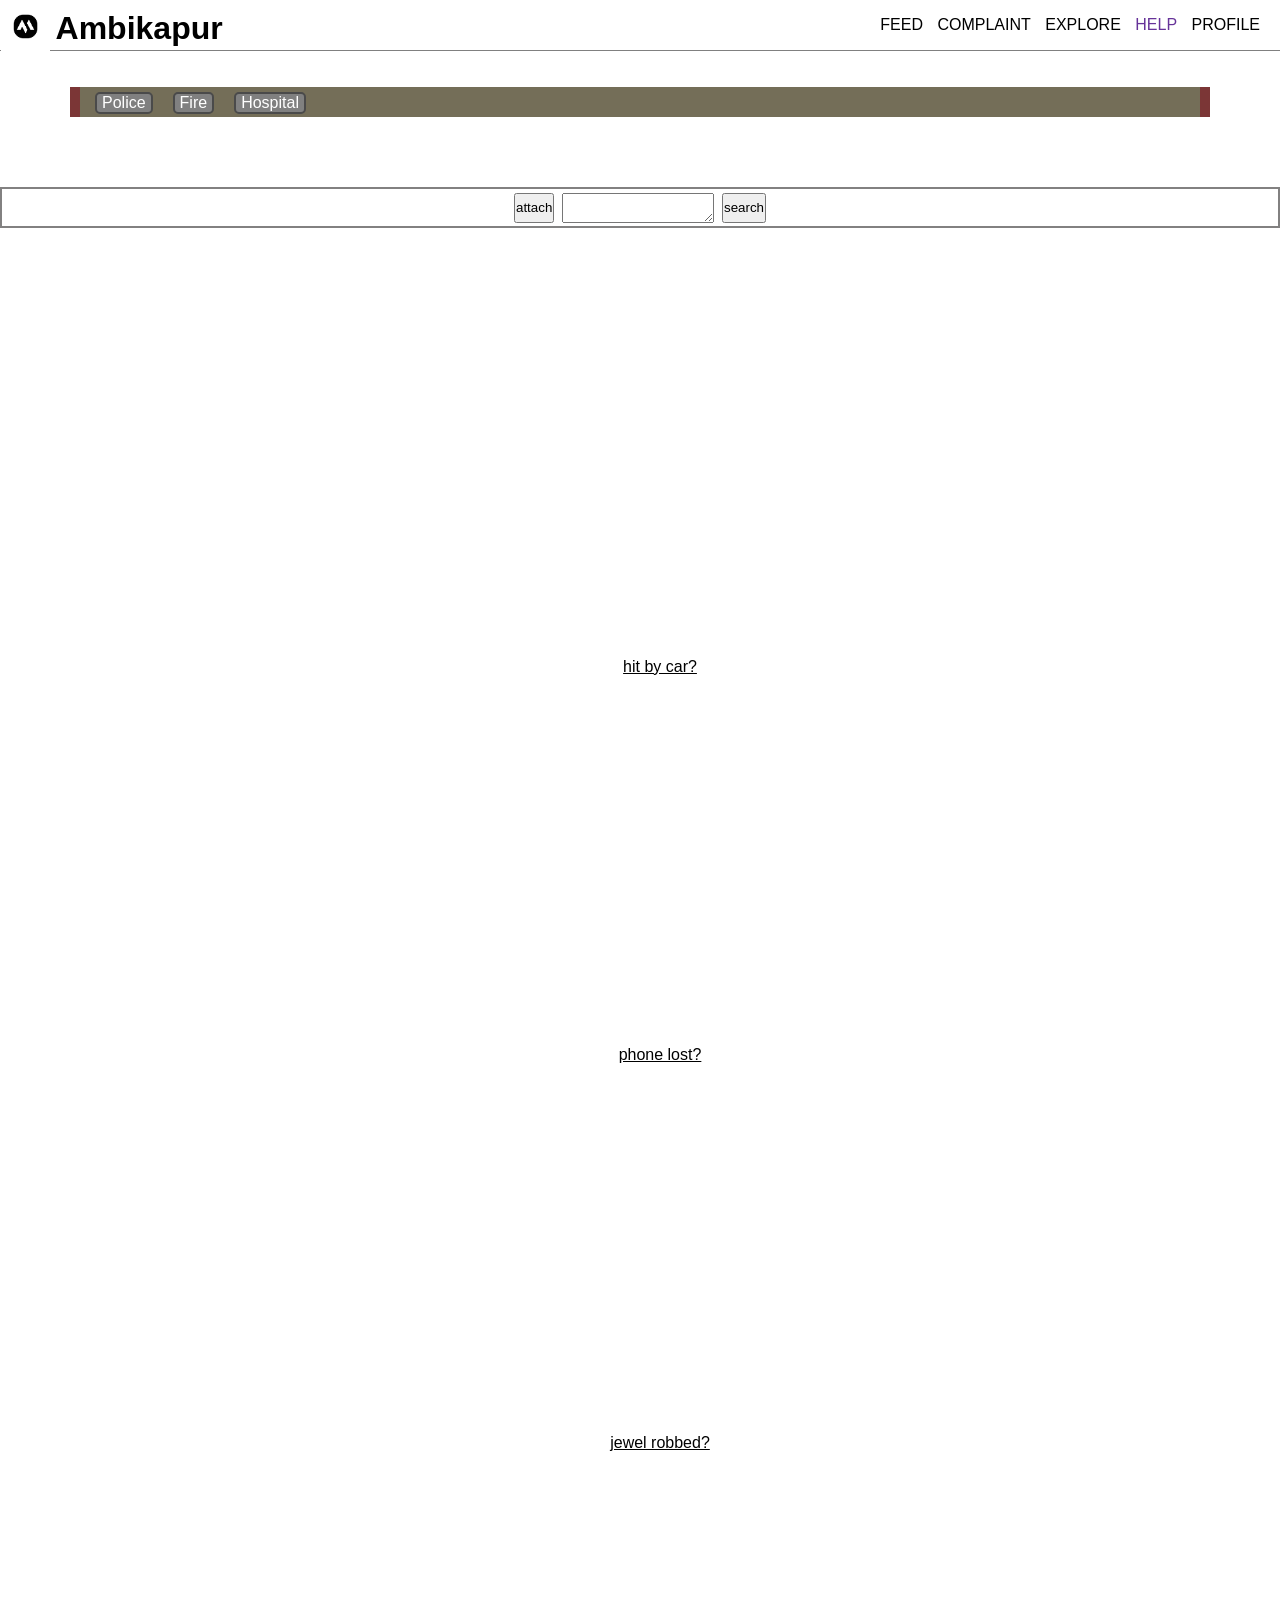
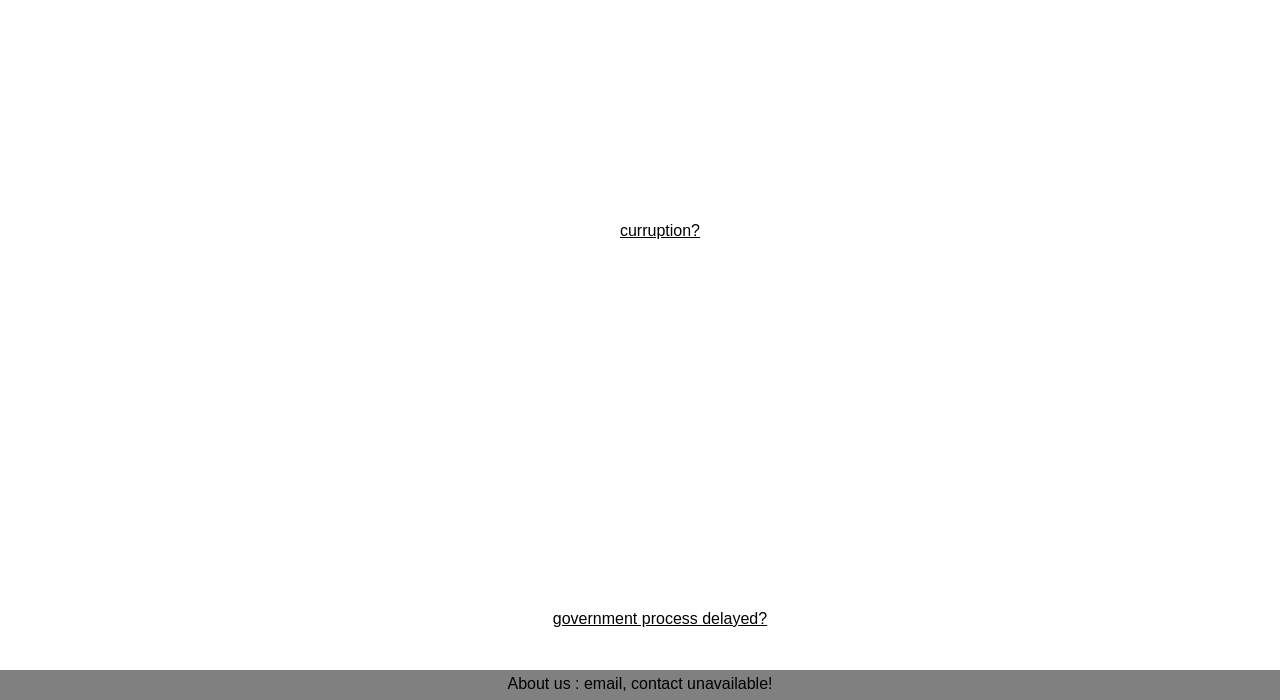
<file: Ambikapur/html/help.html>
<!DOCTYPE html>
<html lang="en">
<head>
    <meta charset="UTF-8">
    <meta name="viewport" content="width=device-width, initial-scale=1.0">
    <title>Ambikapur | Help</title>
    <link rel="stylesheet" href="../css/style.css">
</head>
<body>
    <header>
        <div id="logo">
            <img src="../img/logo.webp" alt="logo">
            <h1>Ambikapur</h1>
        </div>
        <nav id="navi">
            <ul>
                <li><a href="../index.html">Feed</a></li>
                <li><a href="complaint.html">Complaint</a></li>
                <li><a href="#">Explore</a></li>
                <li><a class="current" href="help.html">Help</a></li>
                <li><a class="profile" href="profile.html">Profile</a></li>
            </ul>
        </nav>
    </header>
    <div class="cls"></div>

    <section id="emergency">
      <ul>
         <li><a href="">Police</a></li>
         <li><a href="">Fire</a></li>
         <li><a href="">Hospital</a></li>
      </ul>
    </section>
    <section id="search">
      <button id="attach" class="button_1">attach</button>
      <textarea name="typehere" id="typehere"></textarea>
      <button id="search_button" class="button_1">search</button>
    </section>
    <section id="faq">
      <ul>
         <li><a href="">hit by car?</a></li> 
         <li><a href="">phone lost?</a></li>
         <li><a href="">jewel robbed?</a></li>
         <li><a href="">curruption?</a></li>
         <li><a href="">government process delayed?</a></li>
      </ul>
    </section>
    <div class="cls"></div>
    <footer>
      <p>About us : email, contact unavailable!</p>
    </footer>

</body>
</html>
</file>
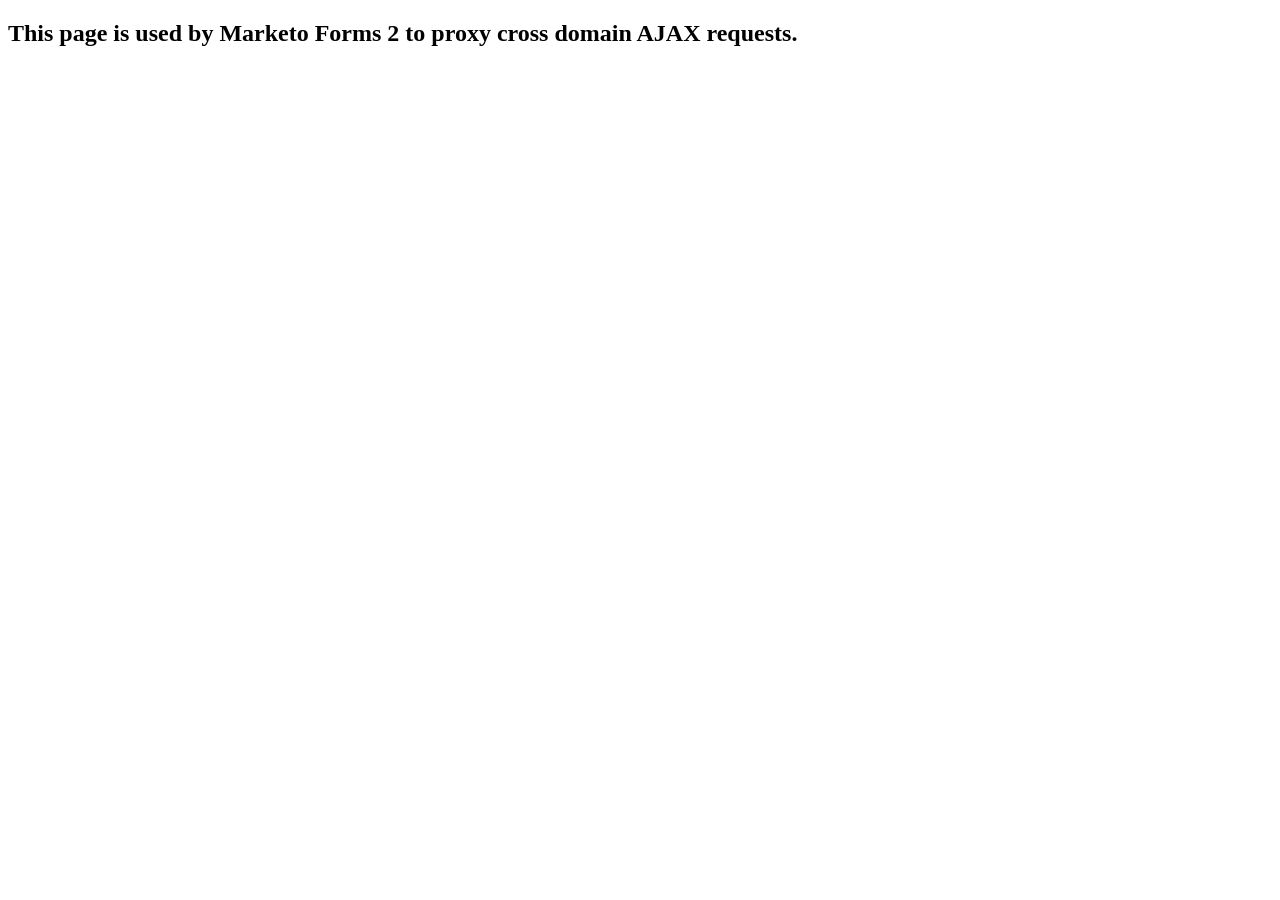
<file: Webflow/images/welcome_files/XDFrame.html>
<!DOCTYPE html>
<!-- saved from url=(0045)https://go.webflow.com/index.php/form/XDFrame -->
<html style=""><head><meta http-equiv="Content-Type" content="text/html; charset=UTF-8">
    <title>Marketo Forms 2 Cross Domain request proxy frame</title>
    <script src="./forms2(1).min.js"></script>
    <script>
      (function (){
        var $ = MktoForms2.$;
        if(!window.parent || window.parent == window){
          return;
        }
        $(window).on("message", function (e){
          var origin = e.originalEvent.origin;
          var message = e.originalEvent.data;
          try{
            message = $.parseJSON(message);  
          }catch(ex){
            return;  //our messages are always JSON
          }
          if(message && message.mktoRequest && message.mktoRequest.ajaxParams){
            var p = message.mktoRequest.ajaxParams;
            var params = { type:"POST", dataType:"json", url:"/index.php/leadCapture/save2", data:p.data, crossDomain:false, jsonp:false };
            params.success = function (data){
              window.parent.postMessage(JSON.stringify({
                mktoResponse:{
                  "for":message.mktoRequest.id,
                  error:false,
                  data:data
                }
              }), origin);
            }
            params.error = function (error, code, errMessage){
              var e = error.responseJSON || errMessage;
              window.parent.postMessage(JSON.stringify({
                mktoResponse:{
                  "for":message.mktoRequest.id,
                  error:true,
                  data:e
                }
              }), origin)
            }
            $.ajax(params);
          }
        });
        window.parent.postMessage(JSON.stringify({mktoReady:true}), "*");
      })()
    </script>
  </head>
  <body>
    <h2>This page is used by Marketo Forms 2 to proxy cross domain AJAX requests.</h2>
  
</body></html>
</file>
<file: acmeWebDesign/css/style.css>
/* global */
body{
   font-family: Arial, Helvetica, sans-serif;
   line-height: 1.5;
   margin:0;
   padding:0;
   /* position: relative; */
}

a{
   text-decoration: none;
   color:whitesmoke;
}

a:hover{
   font-weight: bold;
}

ul{
   list-style: none;
}

.cls{
   clear: both;
}
/* header */
header{
   min-height:80px;
   background-color: rgb(58, 59, 72);
   text-align: center;
   color:aliceblue;
   border-bottom: 1.5px rgb(220, 62, 5) solid;
}

#logo{
   float:left;
   display: inline;
   padding-top: 15px;
}

#logo h1{
   padding:0;
   margin:0;
   padding-left: 50px;

}

.Adie{
   color: orangered;
}

#navigation{
   float:right;
   padding-top:30px;
   padding-right: 50px;
}

#navigation ul{
   display: inline;
}

#navigation li{
   display: inline;
   padding: 20px;
   text-transform:uppercase;
}

.acme, .current{
   color:orangered;
}

/* dashboard */
#dashboard{
   text-align:center;
   padding: 70px;
   color:aliceblue;
   position: relative;
   min-height: 300px;
}

#dashboard::before{
   content:"";
   position: absolute;
   inset: 0;
   background: url('../img/background.avif') 110px -20px;
   /* filter: brightness(80%); */
   filter: blur(2px); 
   transform: scale(1.358);
   z-index: -1; 
}

#dashboard h1{
   font-size: 42px;
}
#dashboard p{
   padding: 0px 50px;
}

/*newsletter*/
#newsletter{
   background-color: rgb(58, 59, 72);
   border-top: 1.5px orangered solid;
   text-align: center;
   min-height: 70px;
}

#newsletter h3{
   color:aliceblue;
   float:left;
   display: inline;
   padding-left: 50px;
}

#newsletter form{
   float:right;
   display:inline;
   padding-right: 50px;
   padding-top: 20px;
}

#newsletter input[type="email"]{
   border:0px;
   padding:4px;
   border-radius: 3px;
}

.button_1{
   color:white;
   background-color: orangered;
   border:0;
   padding: 4px;
   border-radius: 3px;
}

/*boxes*/
#boxes{
   text-align: center;
   min-height: 380px;
   background-color:white;
}

.box{
   float:left;
   display: inline;
   width: 33.3%;
}

#css3{
   zoom: 50%;
   padding-top:20px;
   margin-bottom: 122px;
}

#graphicDesign{
   zoom: 32%;
   padding-top:167px;
   margin-bottom: 235px;
}

.box h3{
   font-weight: bolder;
   font-size: 24px;
   margin-bottom:0;
   padding-bottom:0;
}

.box p{
   font-size:small;
   padding: 0px 20px;
}

/* footer */
footer{
   text-align: center;
   background-color: orangered;
   height: 50px;
}

footer p{
   padding-top: 15px;
}

/* ABOUT US PAGE ------  */
section{
   padding: 30px;
   padding-left: 70px;
   float: left;
   width: 50%;
}

aside{
   color: white;
   font-size: 14px;
   background-color: rgb(78, 78, 78);
   padding: 20px;
   float:right;
   width: 30%;
   margin-top: 50px;
   margin-right: 30px;
   border-radius: 2%;
}
.subTask{
   padding: 20px;
   margin: 10px;
   border: 0.25px gray solid;
   background-color:rgba(255, 192, 203, 0.305);
}


/* SERVICES PAGE -------- */
aside form{
   padding:10px;
}
aside input, aside textarea, aside button{
   padding: 10px;
   margin-bottom: 10px;
   width: 90%;
}

aside button{
   width: 25%;
   padding: 10px;
}
</file>
<file: Ambikapur/css/style.css>
/* global */

body{
    font: 16px Arial, Helvetica, serif;
    color: black;
    padding:0;
    margin:0;
    text-align:center;
    position: relative;
}

a{
    text-decoration: none;
    color: black;
}

ul{
    list-style: none;
}

.cls{
    clear:both;
}

button{
    padding:0;
    margin: 0;
}
/* .container{
    position: absolute;
    top:50%;
    left:50%;
    transform: translate(-50%, -50%);
} */

/* header ---------------------------------*/
header{
    height: 50px;
    /* border: 2px red solid; */
    border-bottom: 1.5px gray solid;
}

.current{
    color: rebeccapurple;
}
#logo img{
    /* border: 2px red solid; */
    zoom: 8%;
    float: left;
    padding:0;
    padding-top:20px;
    margin:10px;
}
#logo h1{
    float:left;
    padding:0;
    margin: 0;
    padding: 10px 5px;
}

#navi{
    float: right;
    padding:0;
    margin:0;
}
#navi ul{
    list-style: none;
    margin-right:10px;
}
#navi li{
    display: inline-block;
    padding-right: 10px;
    text-transform: uppercase;
}
#navi li:hover{
    font-weight: bold;
    text-decoration: underline;
    color: rebeccapurple;
}

/* post-------------------------------------- */
.feed{
    width: 100%;
    border: 1px gray solid;
}

/* headline */
.headline{
    /* border: 2px red solid; */
    height:55px;
    width: 100%;
    background-color: rgb(209, 207, 207);
}

.profileImg{
    /* position: relative; */
    width: 55px;
    /* border: 2px navy solid; */
    padding: 2px;
    padding-left:10px;
    float: left;
}

.profileImg img{
    place-items: centre;
    border-radius: 50%;
    zoom: 5%;
}

.title{
    float: left;
    /* border: 2px navy solid; */
    width: 60%;
    height: 55px;
}

.title h3{
    /* border: 2px navy solid; */
    height: 15px;
    padding:0;
    margin:0;
    text-align: left;
    font-size: medium;
    padding-left: 3px;
    padding-top: 10px;
    font-weight: 500;
}

.title p{
    /* border: 2px navy solid; */
    /* height: 18px; */
    margin: 0;
    font-size: 12px;
    text-align: left;
    font-weight: bold;
    font-style: italic;
    padding-left: 3px;
    padding-top: 5px;
}

.whenWhere{
    /* border: 2px navy solid; */
    float:right;
    padding-right: 10px;
    height: 55px;
    text-align: right;
}

.when{
    /* border: 3px navy solid; */
    padding:4px;
    margin:0;
    font-size: 14px;
}

.where{
    padding:4px;
    margin:0;
    /* border: 2px navy solid; */
    font-size: 12px;
    
}

/* ----------------------- */

/* media */
.media{
    height: 540px;
    /* border: 2px red solid; */
    background-color: rgb(97, 96, 96);
    /* place-items: centre centre; */
}

/* ----------------------- */

.media img{
    /* text-align: center; */
    position: absolute;
    top:50%;
    left:50%;
    transform: translate(-50%, -50%);
    zoom:125%;
}

.media p{
    padding:0;
    margin: 0;
    text-align: left;
    padding-top: 480px;
}

/* set p above the .media img as background */

/* reaction */
.reaction{
    background-color: rgb(209, 207, 207);
    height: 45px;
    /* border: 2px red solid; */
    text-align: center;
}

.reaction article{
    /* width: 45px; */
    height: 45px;
    display:inline;
    float: left;
}

.like{
    zoom: 5.5%;
}

.fake{
    zoom: 10%;
}
.comment{
    zoom: 11%;
}
.share{
    zoom: 11%;
}


.save{
    float: right;
    text-align: right;
    zoom: 6.5%;
}

/* explore Page---------------------*/
.thumbnail{
    border: 1px gray solid;
    width: 33%;
    height: 144px;
    float: left ;
    display: inline;
}

/* Help Page ----------------------- */

#emergency{
    /* border: 2px rgb(130, 129, 129) solid; */
    margin: 30px 70px;
    padding: 5px;
    background-color: rgb(116, 110, 88);
    height: 20px;
    border-left: 10px rgb(123, 54, 54) solid;
    border-right: 10px rgb(123, 54, 54) solid;
    
}
#emergency li{
    margin: 0px; padding: 0px;
    border: 2px rgb(74, 74, 74) solid;
    text-align: center;
    margin: 0px 10px;
    float: left;
    /* position:relative; */
    left: 30%;
    background-color: gray;
    border-radius: 5px;
    padding: 0px 5px;
}
#emergency ul{
    margin: 0;
    padding: 0;
}
#emergency a{
    color:white;
}

#search{
    border: 2px rgb(130, 129, 129) solid;
    margin: 70px 0px;
    padding: 2px 40%;
    min-height: 33px;
    display: flex;
    align-items: center;
    gap: 8px;
}

.button_1{
    padding: 0; margin: 0;
    height: 30px;
    width: 50px;
    text-align: center;
    box-sizing: border-box;
    display: inline-flex;
    align-items: center;
    justify-content: center;
}

#typehere{
    padding: 0; margin: 0;
    height: 30px;
    padding: 0px 50px;
    width:400px;
    box-sizing: border-box;
    text-align: left;
}

#faq a{
    text-decoration: underline;
    display: inline-block;
    padding: 10px;
    margin: 350px 0px 0px 0px;
}

footer{
    background-color: gray;
    height: 30px;
}
footer p{
    padding: 5px 100px;
    text-align: center;
}

/* profile page------------------------------- */

#dashboard{
    text-align: left;
    padding:0;
    margin:0;
    /* border: 1px red solid; */
    height: 200px;
    padding : 10px;
}

#primary-dashboard{
    padding:0; margin:0;
    /* border: 1px red solid; */
    height: 90px;
}

#secondary-dashboard{
    padding:0; margin:0;
    /* border: 1px red solid; */
    height: 90px;
}

.dp{
    /* border: 1px orangered solid; */
    height: 90px;
    width: 90px;
    border-radius: 50%;
    display: inline;
    float: left;
    
}

.p_data{
    /* border: 1px orangered solid; */
    text-align: left;
    color:coral;
    height: 90px;
    display: inline;
    float:right;
    width: 85%;
}

.user{
    /* border: 1px red solid; */
    text-align: center;
    height: 30%;
    padding: 1px 40px;
}

.user ul{
    padding: 0; margin: 0;
    padding-top: 3px;
}
.user li{
    font-weight:bold;
    display: inline;
    padding: 0px 1px;
    margin: 0px;
}

.bio{
    color:darkgreen;
    font-size: smaller ;
    padding: 3px 10px;
}

/* secondary-dashboard */

#secondary-dashboard{
    /* border: 1px blue solid; */
    height: 107px;
    width: 100%;
    padding: 0; margin: 0;
}

secondary-dashboard ul{
    padding: 0;
    margin: 0;
}

secondary-dashboard li{
    padding: 0;
    margin: 0;
}

#left-secondary-dashboard{
    /* border: 1px gray solid; */
    display: inline-block;
    width: 45%;
    height: 100px;
    margin: 3px 0;
}

#left-secondary-dashboard ul{
    padding: 0;
    margin: 10px 0px;
    height: 33%;
}
#left-secondary-dashboard li{
    list-style: none;
    padding: 0px 2px ;
    /* margin: 10px 0px; */
    height: 30px;
}

#left-secondary-dashboard p{
    display: inline;
    padding: 0;
    margin: 0;
}

#right-secondary-dashboard{
    /* border: 1px gray solid; */
    display: inline;
    float: right;
    width: 53%;
    height: 100px;
    margin: 3px 0;
    margin-right: 5px;
}

#right-secondary-dashboard ul{
    padding: 0; margin: 0;
    display: inline-block;
    /* border: 1px gray solid; */
    width:32%;
    text-align: center;
    height: 100%;
}

#right-secondary-dashboard li{
    /* border: 1px gray solid; */
    padding: 0;
    margin: 0;
    padding:15px 0px;
}

/* --------------demo */

.dp img{
    zoom: 10%;
}
</file>
